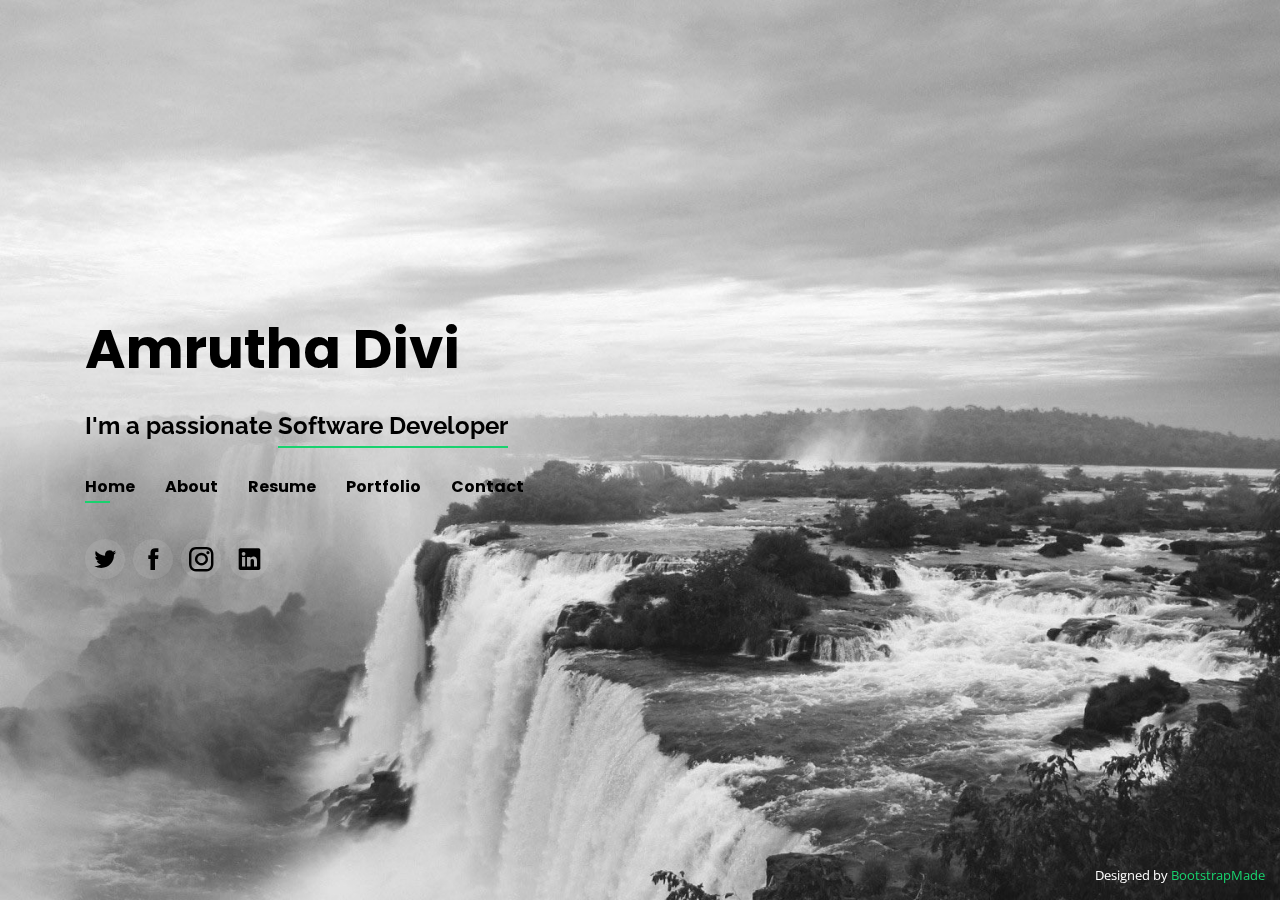
<file: index.html>
<!DOCTYPE html>
<html lang="en">

<head>
  <meta charset="utf-8">
  <meta content="width=device-width, initial-scale=1.0" name="viewport">

  <title>Personal Bootstrap Template</title>
  <meta content="" name="description">
  <meta content="" name="keywords">

  <!-- Favicons -->
  <link href="assets/img/favicon.png" rel="icon">
  <link href="assets/img/apple-touch-icon.png" rel="apple-touch-icon">

  <!-- Google Fonts -->
  <link
    href="https://fonts.googleapis.com/css?family=Open+Sans:300,300i,400,400i,600,600i,700,700i|Raleway:300,300i,400,400i,500,500i,600,600i,700,700i|Poppins:300,300i,400,400i,500,500i,600,600i,700,700i"
    rel="stylesheet">

  <!-- Vendor CSS Files -->
  <link href="assets/vendor/bootstrap/css/bootstrap.min.css" rel="stylesheet">
  <link href="assets/vendor/icofont/icofont.min.css" rel="stylesheet">
  <link href="assets/vendor/remixicon/remixicon.css" rel="stylesheet">
  <link href="assets/vendor/owl.carousel/assets/owl.carousel.min.css" rel="stylesheet">
  <link href="assets/vendor/boxicons/css/boxicons.min.css" rel="stylesheet">
  <link href="assets/vendor/venobox/venobox.css" rel="stylesheet">

  <!-- Template Main CSS File -->
  <link href="assets/css/style.css" rel="stylesheet">

  <!-- =======================================================
  * Template Name: Personal - v2.4.0
  * Template URL: https://bootstrapmade.com/personal-free-resume-bootstrap-template/
  * Author: BootstrapMade.com
  * License: https://bootstrapmade.com/license/
  ======================================================== -->
</head>

<body>

  <!-- ======= Header ======= -->
  <header id="header" class="header-tops">
    <div class="container">

      <h1><a href="index.html">
          <p style="color:black;">Amrutha Divi</p>
        </a></h1>
      <!-- Uncomment below if you prefer to use an image logo -->
      <!-- <a href="index.html" class="mr-auto"><img src="assets/img/logo.png" alt="" class="img-fluid"></a> -->
      <h2 style="color:black;"><b>I'm a passionate <span style="color:black;">Software Developer</span></b></h2>

      <nav class="nav-menu d-none d-lg-block">
        <ul>
          <li class="active"><a href="#header" style="color:black;"><b>Home</b></a></li>
          <li><a href="#about" style="color:black;"><b>About</b></a></li>
          <li><a href="#resume" style="color:black;"><b>Resume</b></a></li>
          <li><a href="#portfolio" style="color:black;"><b>Portfolio</b></a></li>
          <li><a href="#contact" style="color:black;"><b>Contact</b></a></li>
        </ul>
      </nav><!-- .nav-menu -->

      <div class="social-links">
        <a href="https://twitter.com/amruthadivi" class="twitter"><b><i style="color:black;"
              class="icofont-twitter"></i></b></a>
        <a href="https://www.facebook.com/amrutha.divi" class="facebook"><b><i style="color:black;"
              class="icofont-facebook"></i></b></a>
        <a href="https://www.instagram.com/amruthadivi/" class="instagram"><b><i style="color:black;"
              class="icofont-instagram"></i></b></a>
        <a href="https://www.linkedin.com/in/amrutha-divi/" class="linkedin"><b><i style="color:black;"
              class="icofont-linkedin"></i></b></a>
      </div>

    </div>
  </header><!-- End Header -->

  <!-- ======= About Section ======= -->
  <section id="about" class="about">

    <!-- ======= About Me ======= -->
    <div class="about-me container">

      <div class="section-title">
        <h2>About</h2>
        <p>Learn more about me</p>
        <hr>
      </div>

      <div class="row">
        <div class="col-lg-4" data-aos="fade-right">
          <img src="assets/img/me.jpg" class="img-fluid" alt="">
        </div>
        <div class="col-lg-8 pt-4 pt-lg-0 content" data-aos="fade-left">
          <h3> Software Developer</h3>
          <hr>
          <p class="font-italic">
            Creative self-starter looking for a Software Engineer role, bringing an understanding of programming as well
            as knowledge of C, C++, HTML, JavaScript. I am a determined, passionate and versatile person, always curious
            to learn more. I am driven individual with the ability to adapt to any situation and proven potential to
            grow self and others. I enjoy teamwork and easily adapt to new teams.
            <hr>
          </p>
          <div class="row">
            <div class="col-lg-6">
              <ul>
                <li><i class="icofont-rounded-right"></i> <strong>Birthday :</strong> 8 February 1995</li>
                <li><i class="icofont-rounded-right"></i> <strong>Phone :</strong> (514) 806-0895</li>
                <li><i class="icofont-rounded-right"></i> <strong>City :</strong> Montreal, Canada</li>
              </ul>
            </div>
            <div class="col-lg-6">
              <ul>
                <li><i class="icofont-rounded-right"></i> <strong>Age :</strong> 25</li>
                <li><i class="icofont-rounded-right"></i> <strong>Degree :</strong> Post Graduate Diploma</li>
                <li><i class="icofont-rounded-right"></i> <strong>Email :</strong> amruthadivi0895@gmail.com</li>
              </ul>
            </div>
          </div>

        </div><!-- End About Me -->

        <!-- ======= Skills  ======= -->
        <div class="skills container">

          <div class="section-title">
            <h2>Skills</h2>
          </div>

          <div class="row skills-content">

            <div class="col-lg-6">

              <div class="progress">
                <span class="skill">HTML <i class="val">100%</i></span>
                <div class="progress-bar-wrap">
                  <div class="progress-bar" role="progressbar" aria-valuenow="100" aria-valuemin="0"
                    aria-valuemax="100">
                  </div>
                </div>
              </div>

              <div class="progress">
                <span class="skill">CSS <i class="val">90%</i></span>
                <div class="progress-bar-wrap">
                  <div class="progress-bar" role="progressbar" aria-valuenow="90" aria-valuemin="0" aria-valuemax="100">
                  </div>
                </div>
              </div>

              <div class="progress">
                <span class="skill">C <i class="val">75%</i></span>
                <div class="progress-bar-wrap">
                  <div class="progress-bar" role="progressbar" aria-valuenow="75" aria-valuemin="0" aria-valuemax="100">
                  </div>
                </div>
              </div>

            </div>

            <div class="col-lg-6">

              <div class="progress">
                <span class="skill">PHP <i class="val">85%</i></span>
                <div class="progress-bar-wrap">
                  <div class="progress-bar" role="progressbar" aria-valuenow="80" aria-valuemin="0" aria-valuemax="100">
                  </div>
                </div>
              </div>

              <div class="progress">
                <span class="skill">SQL <i class="val">90%</i></span>
                <div class="progress-bar-wrap">
                  <div class="progress-bar" role="progressbar" aria-valuenow="90" aria-valuemin="0" aria-valuemax="100">
                  </div>
                </div>
              </div>

              <div class="progress">
                <span class="skill">JAVASCRIPT <i class="val">60%</i></span>
                <div class="progress-bar-wrap">
                  <div class="progress-bar" role="progressbar" aria-valuenow="55" aria-valuemin="0" aria-valuemax="100">
                  </div>
                </div>
              </div>

            </div>

          </div>

        </div><!-- End Skills -->

        <!-- ======= Interests ======= -->
        <div class="interests container">

          <div class="section-title">
            <h2>Interests</h2>
          </div>

          <div class="row">
            <div class="col-lg-3 col-md-4">
              <div class="icon-box">
                <i class="ri-user-line" style="color: #ffbb2c;"></i>
                <h3>Leadership</h3>
              </div>
            </div>
            <div class="col-lg-3 col-md-4 mt-4 mt-md-0">
              <div class="icon-box">
                <i class="ri-bar-chart-box-line" style="color: #5578ff;"></i>
                <h3>Team Management</h3>
              </div>
            </div>
            <div class="col-lg-3 col-md-4 mt-4 mt-md-0">
              <div class="icon-box">
                <i class="ri-calendar-todo-line" style="color: #e80368;"></i>
                <h3>Customer Service</h3>
              </div>
            </div>
            <div class="col-lg-3 col-md-4 mt-4 mt-lg-0">
              <div class="icon-box">
                <i class="ri-paint-brush-line" style="color: #e361ff;"></i>
                <h3>Public Speaking</h3>
              </div>
            </div>
            <div class="col-lg-3 col-md-4 mt-4">
              <div class="icon-box">
                <i class="ri-database-2-line" style="color: #47aeff;"></i>
                <h3>HTML</h3>
              </div>
            </div>
            <div class="col-lg-3 col-md-4 mt-4">
              <div class="icon-box">
                <i class="ri-gradienter-line" style="color: #ffa76e;"></i>
                <h3>CSS</h3>
              </div>
            </div>
            <div class="col-lg-3 col-md-4 mt-4">
              <div class="icon-box">
                <i class="ri-file-list-3-line" style="color: #11dbcf;"></i>
                <h3>PHP</h3>
              </div>
            </div>
            <div class="col-lg-3 col-md-4 mt-4">
              <div class="icon-box">
                <i class="ri-price-tag-2-line" style="color: #4233ff;"></i>
                <h3>SQL</h3>
              </div>
            </div>
            <div class="col-lg-3 col-md-4 mt-4">
              <div class="icon-box">
                <i class="ri-anchor-line" style="color: #b2904f;"></i>
                <h3>MS WORD</h3>
              </div>
            </div>
            <div class="col-lg-3 col-md-4 mt-4">
              <div class="icon-box">
                <i class="ri-disc-line" style="color: #b20969;"></i>
                <h3>MS EXCEL</h3>
              </div>
            </div>
            <div class="col-lg-3 col-md-4 mt-4">
              <div class="icon-box">
                <i class="ri-base-station-line" style="color: #ff5828;"></i>
                <h3>MS POWERPOINT</h3>
              </div>
            </div>
            <div class="col-lg-3 col-md-4 mt-4">
              <div class="icon-box">
                <i class="ri-fingerprint-line" style="color: #29cc61;"></i>
                <h3>MS Outlook</h3>
              </div>
            </div>
          </div>

        </div><!-- End Interests -->

  </section><!-- End About Section -->

  <!-- ======= Resume Section ======= -->
  <section id="resume" class="resume">
    <div class="container">

      <div class="section-title">
        <h2>Resume</h2>
        <p>Check My Resume</p>
      </div>
      <div class="row">
        <div class="col-lg-6">
          <h3 class="resume-title"> Summary </h3>
          <div class="resume-item pb-0">
            <h4> AMRUTHA DIVI </h4>
            <p><em> Creative self-starter looking for a Software Engineer role, bringing an understanding of programming
                as well as knowledge of C, C++, HTML, JavaScript. I am a determined, passionate and versatile person,
                always curious to learn more. </em></p>
            <ul>
              <li> 5110 Sherbrooke Ouest, QC </li>
              <li> (514) 806-0895 </li>
              <li> amruthadivi0895@gmail.com </li>
          </div>
          <h3 class="resume-title"> Education </h3>
          <div class="resume-item">
            <h4> PROGRAMMING AND WEB TECHNOLOGIES </h4>
            <h5> Present </h5>
            <p><em> L'Institut supérieur d'informatique (ISI) - Montreal, QC </em></p>
            <p> As a software developer I acquire skills in programming languages such as C, C++, C#, HTML, CSS, PHP,
              Java, JAVASCRIPT. Also, essential computer science concepts like data structures, algorithms and computer
              networking basics, essential tools like Git, Microsoft Word and Excel, skills like SQL, MySQL and UNIX,
              editors like Eclipse or Visual Studio, and text editors. </p>
          </div>
          <div class="resume-item">
            <h4> BACHELORS OF ELECTRONICS AND COMMUNICATION ENGINEERING </h4>
            <h5> 2012 - 2016 </h5>
            <p><em> Vignan’s Institute of Engineering for Women - India </em></p>
            <p> The most important benefits that Electronics and Communication branch provides you is freedom, the
              freedom to drift between hardware field and software field. I have learned about electronic circuits,
              devices,communication systems, embedded systems, programming languages, and assembly languages. I
              believe Electronics and Communication Engineers can switch from hardware to software field, but it is
              not the other way around. </p>
          </div>

          <div class="resume-item">
            <h4> BOARD OF INTERMEDIATE </h4>
            <h5> 2010 - 2012 </h5>
            <p><em> NRI Jr College - India </em></p>
          </div>

          <div class="resume-item">
            <h4> SECONDARY SCHOOL CERTIFICATE </h4>
            <h5> 2001 - 2010 </h5>
            <p><em> Nalanda Vidya Bhavan High School - India </em></p>
          </div>

        </div>
        <div class="col-lg-6">
          <h3 class="resume-title">Professional Experience</h3>
          <div class="resume-item">
            <h4> INTERVIEWER </h4>
            <h5> Present </h5>
            <p><em> Access Research - Montreal, QC </em></p>
            <p>
              <ul>
                <li> Conduct interviews or surveys over the telephone with participants </li>
                <li> Managed all the projects or tasks at a given time while under pressure </li>
                <li> Maintained Participant Confidentiality </li>
                <li> Reviewed data obtained from interview for completeness and accuracy </li>
              </ul>
            </p>
          </div>

          <div class="resume-item">
            <h4> BUSINESS OPERATIONS ANALYST </h4>
            <h5> 2017 - 2019 </h5>
            <p><em> Accenture Solutions Private Ltd. - India </em></p>
            <p>
              <ul>
                <li> Collaborate with all internal and external teams and perform troubleshoot on all client issues
                  and
                  ensure timely resolution </li>
                <li> Analyze business requirements and design new process on same </li>
                <li> Coordinate colleagues and monitor all data for data quality </li>
                <li> Prepare various analytical processes for clients and perform regular quality checks on various
                  processes </li>
              </ul>
            </p>
          </div>

          <div class="resume-item">
            <h4> TECHNICAL SUPPORT ASSOCIATE </h4>
            <h5> 2016 - 2017 </h5>
            <p><em> Tech Mahindra – India </em></p>
            <p>
              <ul>
                <li> Handling customer technical support cases through phone and email </li>
                <li> Evaluating system potential through assessing compatibility of new programs with existing
                  programs
                </li>
                <li> Maintaining client confidence by keeping their information confidential </li>
                <li> Testing, assessing and learning about updates and new technology </li>
              </ul>
            </p>
          </div>
        </div>
      </div>

    </div>
  </section><!-- End Resume Section -->

  <!-- ======= Portfolio Section ======= -->
  <section id="portfolio" class="portfolio">
    <div class="container">

      <div class="section-title">
        <h2>Portfolio</h2>
        <p>My Works</p>
      </div>

      <div class="row">
        <div class="col-lg-12 d-flex justify-content-center">
          <ul id="portfolio-flters">
            <li data-filter="*" class="filter-active">All</li>
            <li data-filter=".filter-app">Web</li>
            <li data-filter=".filter-card">App</li>
            <li data-filter=".filter-web">Card</li>
          </ul>
        </div>
      </div>

      <div class="row portfolio-container">

        <div class="col-lg-4 col-md-6 portfolio-item filter-app">
          <div class="portfolio-wrap">
            <img src="assets/img/portfolio/portfolio-1.png" class="img-fluid" alt="">
            <div class="portfolio-info">
              <h4> Travel Website</h4>
              <p> Web App</p>
              <div class="portfolio-links">
                <a href="assets/img/portfolio/portfolio-1.png" data-gall="portfolioGallery" class="venobox"
                  title="Travel Website"><i class="bx bx-plus"></i></a>
                <a href="portfolio-details.1.html" data-gall="portfolioDetailsGallery" data-vbtype="iframe"
                  class="venobox" title="Portfolio Details"><i class="bx bx-link"></i></a>
              </div>
            </div>
          </div>
        </div>

        <div class="col-lg-4 col-md-6 portfolio-item filter-web">
          <div class="portfolio-wrap">
            <img src="assets/img/portfolio/portfolio-2.jpeg" class="img-fluid" alt="">
            <div class="portfolio-info">
              <h4>Music Application</h4>
              <p>Web App</p>
              <div class="portfolio-links">
                <a href="assets/img/portfolio/portfolio-2.jpeg" data-gall="portfolioGallery" class="venobox"
                  title="Music Application"><i class="bx bx-plus"></i></a>
                <a href="portfolio-details.2.html" data-gall="portfolioDetailsGallery" data-vbtype="iframe"
                  class="venobox" title="Portfolio Details"><i class="bx bx-link"></i></a>
              </div>
            </div>
          </div>
        </div>

        <div class="col-lg-4 col-md-6 portfolio-item filter-app">
          <div class="portfolio-wrap">
            <img src="assets/img/portfolio/portfolio-3.png" class="img-fluid" alt="">
            <div class="portfolio-info">
              <h4>Online Book Service App</h4>
              <p>Web App</p>
              <div class="portfolio-links">
                <a href="assets/img/portfolio/portfolio-3.png" data-gall="portfolioGallery" class="venobox"
                  title="Online Book Service App"><i class="bx bx-plus"></i></a>
                <a href="portfolio-details.3.html" data-gall="portfolioDetailsGallery" data-vbtype="iframe"
                  class="venobox" title="Portfolio Details"><i class="bx bx-link"></i></a>
              </div>
            </div>
          </div>
        </div>

        <div class="col-lg-4 col-md-6 portfolio-item filter-card">
          <div class="portfolio-wrap">
            <img src="assets/img/portfolio/portfolio-4.jpg" class="img-fluid" alt="">
            <div class="portfolio-info">
              <h4>Tic Tac Toe</h4>
              <p>Web App</p>
              <div class="portfolio-links">
                <a href="assets/img/portfolio/portfolio-4.jpg" data-gall="portfolioGallery" class="venobox"
                  title="Tick Tac Toe"><i class="bx bx-plus"></i></a>
                <a href="portfolio-details.4.html" data-gall="portfolioDetailsGallery" data-vbtype="iframe"
                  class="venobox" title="Portfolio Details"><i class="bx bx-link"></i></a>
              </div>
            </div>
          </div>
        </div>

        <div class="col-lg-4 col-md-6 portfolio-item filter-web">
          <div class="portfolio-wrap">
            <img src="assets/img/portfolio/portfolio-5.jpg" class="img-fluid" alt="">
            <div class="portfolio-info">
              <h4>Interior Design Website</h4>
              <p>Web App</p>
              <div class="portfolio-links">
                <a href="assets/img/portfolio/portfolio-5.jpg" data-gall="portfolioGallery" class="venobox"
                  title="Interior Design Website"><i class="bx bx-plus"></i></a>
                <a href="portfolio-details.5.html" data-gall="portfolioDetailsGallery" data-vbtype="iframe"
                  class="venobox" title="Portfolio Details"><i class="bx bx-link"></i></a>
              </div>
            </div>
          </div>
        </div>

      </div>

    </div>
  </section><!-- End Portfolio Section -->

  <!-- ======= Contact Section ======= -->
  <section id="contact" class="contact">
    <div class="container">

      <div class="section-title">
        <h2>Contact</h2>
        <p>Contact Me</p>
      </div>

      <div class="row mt-2">

        <div class="col-md-6 d-flex align-items-stretch">
          <div class="info-box">
            <i class="bx bx-map"></i>
            <h3>My Address</h3>
            <p>5110 Sherbrooke ouest, Montreal, QC H4A1T1</p>
          </div>
        </div>

        <div class="col-md-6 mt-4 mt-md-0 d-flex align-items-stretch">
          <div class="info-box">
            <i class="bx bx-share-alt"></i>
            <h3>Social Profiles</h3>
            <div class="social-links">
              <a href="https://twitter.com/amruthadivi" class="twitter"><i class="icofont-twitter"></i></a>
              <a href="https://www.facebook.com/amrutha.divi" class="facebook"><i class="icofont-facebook"></i></a>
              <a href="https://www.instagram.com/amruthadivi/" class="instagram"><i class="icofont-instagram"></i></a>
              <a href="https://www.linkedin.com/in/amrutha-divi/" class="linkedin"><i class="icofont-linkedin"></i></a>
            </div>
          </div>
        </div>
        <div class="col-md-6 mt-4 d-flex align-items-stretch">
          <div class="info-box">
            <i class="bx bx-envelope"></i>
            <h3>Email Me</h3>
            <p>amruthadivi0895@gmail.com</p>
          </div>
        </div>
        <div class="col-md-6 mt-4 d-flex align-items-stretch">
          <div class="info-box">
            <i class="bx bx-phone-call"></i>
            <h3>Call Me</h3>
            <p> (514) 806-0895 </p>
          </div>
        </div>
      </div>

      <form action="forms/contact.php" method="post" role="form" class="php-email-form mt-4">
        <div class="form-row">
          <div class="col-md-6 form-group">
            <input type="text" name="name" class="form-control" id="name" placeholder="Your Name" data-rule="minlen:4"
              data-msg="Please enter at least 4 chars" />
            <div class="validate"></div>
          </div>
          <div class="col-md-6 form-group">
            <input type="email" class="form-control" name="email" id="email" placeholder="Your Email" data-rule="email"
              data-msg="Please enter a valid email" />
            <div class="validate"></div>
          </div>
        </div>
        <div class="form-group">
          <input type="text" class="form-control" name="subject" id="subject" placeholder="Subject" data-rule="minlen:4"
            data-msg="Please enter at least 8 chars of subject" />
          <div class="validate"></div>
        </div>
        <div class="form-group">
          <textarea class="form-control" name="message" rows="5" data-rule="required"
            data-msg="Please write something for us" placeholder="Message"></textarea>
          <div class="validate"></div>
        </div>
        <div class="mb-3">
          <div class="loading">Loading</div>
          <div class="error-message"></div>
          <div class="sent-message">Your message has been sent. Thank you!</div>
        </div>
        <div class="text-center"><button type="submit">Send Message</button></div>
      </form>

    </div>
  </section><!-- End Contact Section -->

  <div class="credits">
    <!-- All the links in the footer should remain intact. -->
    <!-- You can delete the links only if you purchased the pro version. -->
    <!-- Licensing information: https://bootstrapmade.com/license/ -->
    <!-- Purchase the pro version with working PHP/AJAX contact form: https://bootstrapmade.com/personal-free-resume-bootstrap-template/ -->
    Designed by <a href="https://bootstrapmade.com/">BootstrapMade</a>
  </div>

  <!-- Vendor JS Files -->
  <script src="assets/vendor/jquery/jquery.min.js"></script>
  <script src="assets/vendor/bootstrap/js/bootstrap.bundle.min.js"></script>
  <script src="assets/vendor/jquery.easing/jquery.easing.min.js"></script>
  <script src="assets/vendor/php-email-form/validate.js"></script>
  <script src="assets/vendor/waypoints/jquery.waypoints.min.js"></script>
  <script src="assets/vendor/counterup/counterup.min.js"></script>
  <script src="assets/vendor/owl.carousel/owl.carousel.min.js"></script>
  <script src="assets/vendor/isotope-layout/isotope.pkgd.min.js"></script>
  <script src="assets/vendor/venobox/venobox.min.js"></script>

  <!-- Template Main JS File -->
  <script src="assets/js/main.js"></script>

</body>

</html>
</file>
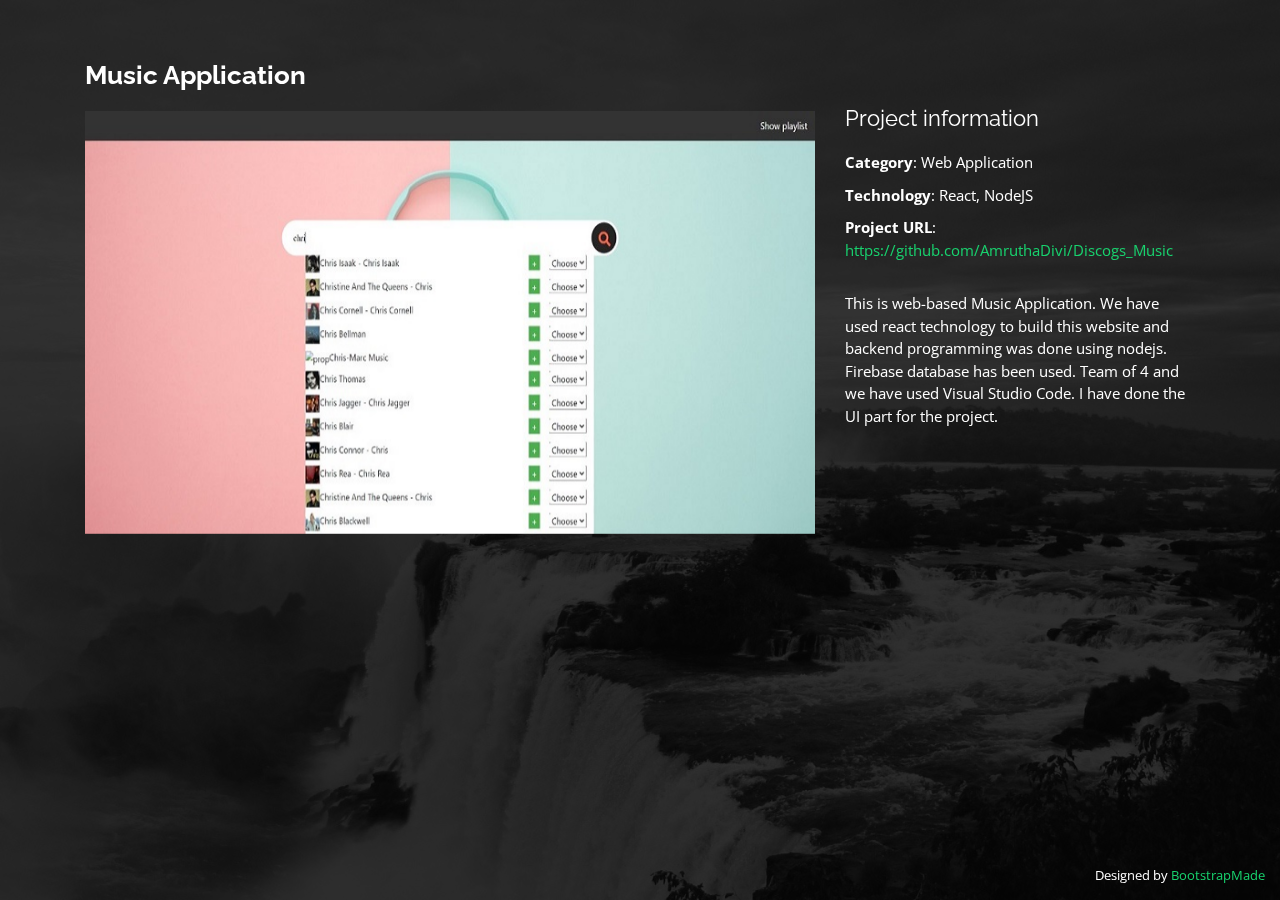
<file: portfolio-details.2.html>
<!DOCTYPE html>
<html lang="en">

<head>
  <meta charset="utf-8">
  <meta content="width=device-width, initial-scale=1.0" name="viewport">

  <title>Portfolio Details - Personal Bootstrap Template</title>
  <meta content="" name="description">
  <meta content="" name="keywords">

  <!-- Favicons -->
  <link href="assets/img/favicon.png" rel="icon">
  <link href="assets/img/apple-touch-icon.png" rel="apple-touch-icon">

  <!-- Google Fonts -->
  <link
    href="https://fonts.googleapis.com/css?family=Open+Sans:300,300i,400,400i,600,600i,700,700i|Raleway:300,300i,400,400i,500,500i,600,600i,700,700i|Poppins:300,300i,400,400i,500,500i,600,600i,700,700i"
    rel="stylesheet">

  <!-- Vendor CSS Files -->
  <link href="assets/vendor/bootstrap/css/bootstrap.min.css" rel="stylesheet">
  <link href="assets/vendor/icofont/icofont.min.css" rel="stylesheet">
  <link href="assets/vendor/remixicon/remixicon.css" rel="stylesheet">
  <link href="assets/vendor/owl.carousel/assets/owl.carousel.min.css" rel="stylesheet">
  <link href="assets/vendor/boxicons/css/boxicons.min.css" rel="stylesheet">
  <link href="assets/vendor/venobox/venobox.css" rel="stylesheet">

  <!-- Template Main CSS File -->
  <link href="assets/css/style.css" rel="stylesheet">

  <!-- =======================================================
  * Template Name: Personal - v2.4.0
  * Template URL: https://bootstrapmade.com/personal-free-resume-bootstrap-template/
  * Author: BootstrapMade.com
  * License: https://bootstrapmade.com/license/
  ======================================================== -->
</head>

<body>

  <main id="main">

    <!-- ======= Portfolio Details ======= -->
    <div id="portfolio-details" class="portfolio-details">
      <div class="container">

        <div class="row">

          <div class="col-lg-8">
            <h2 class="portfolio-title">Music Application</h2>
            <div class="owl-carousel portfolio-details-carousel">
              <img src="assets/img/portfolio/portfolio-details-2.jpeg" class="img-fluid" alt="">
            </div>
          </div>

          <div class="col-lg-4 portfolio-info">
            <h3>Project information</h3>
            <ul>
              <li><strong>Category</strong>: Web Application</li>
              <li><strong>Technology</strong>: React, NodeJS</li>
              <li><strong>Project URL</strong>: <a target="_blank"
                  href="https://github.com/AmruthaDivi/Discogs_Music">https://github.com/AmruthaDivi/Discogs_Music</a>
              </li>
            </ul>

            <p>
              This is web-based Music Application. We have used react technology to build this website and backend
              programming was done using nodejs. Firebase database has been used. Team of 4 and we have used Visual
              Studio Code. I have done the UI part for the project.
            </p>
          </div>

        </div>

      </div>
    </div><!-- End Portfolio Details -->

  </main><!-- End #main -->

  <div class="credits">
    <!-- All the links in the footer should remain intact. -->
    <!-- You can delete the links only if you purchased the pro version. -->
    <!-- Licensing information: https://bootstrapmade.com/license/ -->
    <!-- Purchase the pro version with working PHP/AJAX contact form: https://bootstrapmade.com/personal-free-resume-bootstrap-template/ -->
    Designed by <a href="https://bootstrapmade.com/">BootstrapMade</a>
  </div>

  <!-- Vendor JS Files -->
  <script src="assets/vendor/jquery/jquery.min.js"></script>
  <script src="assets/vendor/bootstrap/js/bootstrap.bundle.min.js"></script>
  <script src="assets/vendor/jquery.easing/jquery.easing.min.js"></script>
  <script src="assets/vendor/php-email-form/validate.js"></script>
  <script src="assets/vendor/waypoints/jquery.waypoints.min.js"></script>
  <script src="assets/vendor/counterup/counterup.min.js"></script>
  <script src="assets/vendor/owl.carousel/owl.carousel.min.js"></script>
  <script src="assets/vendor/isotope-layout/isotope.pkgd.min.js"></script>
  <script src="assets/vendor/venobox/venobox.min.js"></script>

  <!-- Template Main JS File -->
  <script src="assets/js/main.js"></script>

</body>

</html>
</file>
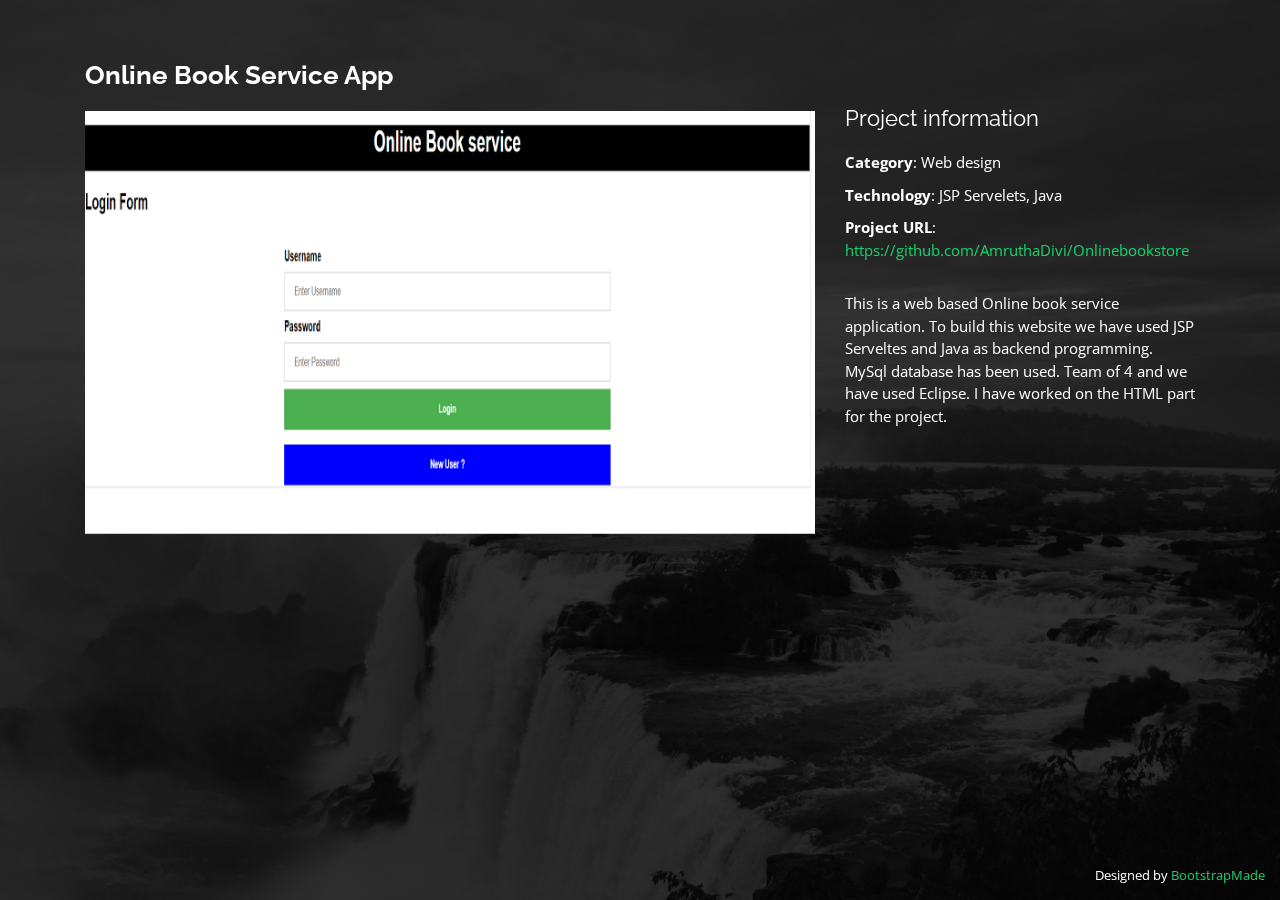
<file: portfolio-details.3.html>
<!DOCTYPE html>
<html lang="en">

<head>
  <meta charset="utf-8">
  <meta content="width=device-width, initial-scale=1.0" name="viewport">

  <title>Portfolio Details - Personal Bootstrap Template</title>
  <meta content="" name="description">
  <meta content="" name="keywords">

  <!-- Favicons -->
  <link href="assets/img/favicon.png" rel="icon">
  <link href="assets/img/apple-touch-icon.png" rel="apple-touch-icon">

  <!-- Google Fonts -->
  <link
    href="https://fonts.googleapis.com/css?family=Open+Sans:300,300i,400,400i,600,600i,700,700i|Raleway:300,300i,400,400i,500,500i,600,600i,700,700i|Poppins:300,300i,400,400i,500,500i,600,600i,700,700i"
    rel="stylesheet">

  <!-- Vendor CSS Files -->
  <link href="assets/vendor/bootstrap/css/bootstrap.min.css" rel="stylesheet">
  <link href="assets/vendor/icofont/icofont.min.css" rel="stylesheet">
  <link href="assets/vendor/remixicon/remixicon.css" rel="stylesheet">
  <link href="assets/vendor/owl.carousel/assets/owl.carousel.min.css" rel="stylesheet">
  <link href="assets/vendor/boxicons/css/boxicons.min.css" rel="stylesheet">
  <link href="assets/vendor/venobox/venobox.css" rel="stylesheet">

  <!-- Template Main CSS File -->
  <link href="assets/css/style.css" rel="stylesheet">

  <!-- =======================================================
  * Template Name: Personal - v2.4.0
  * Template URL: https://bootstrapmade.com/personal-free-resume-bootstrap-template/
  * Author: BootstrapMade.com
  * License: https://bootstrapmade.com/license/
  ======================================================== -->
</head>

<body>

  <main id="main">

    <!-- ======= Portfolio Details ======= -->
    <div id="portfolio-details" class="portfolio-details">
      <div class="container">

        <div class="row">

          <div class="col-lg-8">
            <h2 class="portfolio-title">Online Book Service App</h2>
            <div class="owl-carousel portfolio-details-carousel">
              <img src="assets/img/portfolio/portfolio-details-3.png" class="img-fluid" alt="">
            </div>
          </div>

          <div class="col-lg-4 portfolio-info">
            <h3>Project information</h3>
            <ul>
              <li><strong>Category</strong>: Web design</li>
              <li><strong>Technology</strong>: JSP Servelets, Java </li>
              <li><strong>Project URL</strong>: <a target="_blank"
                  href="https://github.com/AmruthaDivi/Onlinebookstore">https://github.com/AmruthaDivi/Onlinebookstore</a>
              </li>
            </ul>

            <p>
              This is a web based Online book service application. To build this website we have used JSP Serveltes and
              Java as backend programming. MySql database has been used. Team of 4 and we have used Eclipse. I have
              worked on the HTML part for the project.
            </p>
          </div>

        </div>

      </div>
    </div><!-- End Portfolio Details -->

  </main><!-- End #main -->

  <div class="credits">
    <!-- All the links in the footer should remain intact. -->
    <!-- You can delete the links only if you purchased the pro version. -->
    <!-- Licensing information: https://bootstrapmade.com/license/ -->
    <!-- Purchase the pro version with working PHP/AJAX contact form: https://bootstrapmade.com/personal-free-resume-bootstrap-template/ -->
    Designed by <a href="https://bootstrapmade.com/">BootstrapMade</a>
  </div>

  <!-- Vendor JS Files -->
  <script src="assets/vendor/jquery/jquery.min.js"></script>
  <script src="assets/vendor/bootstrap/js/bootstrap.bundle.min.js"></script>
  <script src="assets/vendor/jquery.easing/jquery.easing.min.js"></script>
  <script src="assets/vendor/php-email-form/validate.js"></script>
  <script src="assets/vendor/waypoints/jquery.waypoints.min.js"></script>
  <script src="assets/vendor/counterup/counterup.min.js"></script>
  <script src="assets/vendor/owl.carousel/owl.carousel.min.js"></script>
  <script src="assets/vendor/isotope-layout/isotope.pkgd.min.js"></script>
  <script src="assets/vendor/venobox/venobox.min.js"></script>

  <!-- Template Main JS File -->
  <script src="assets/js/main.js"></script>

</body>

</html>
</file>
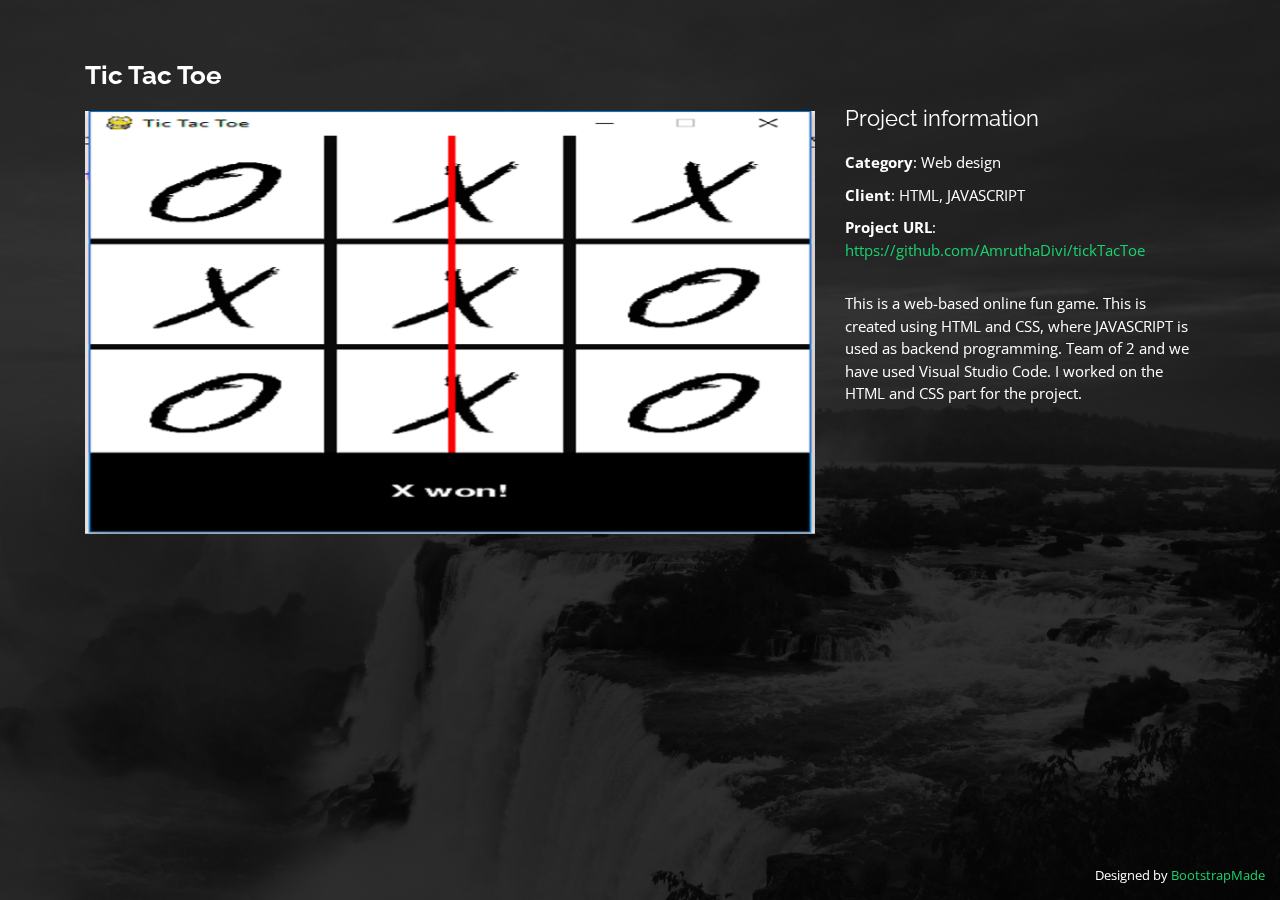
<file: portfolio-details.4.html>
<!DOCTYPE html>
<html lang="en">

<head>
  <meta charset="utf-8">
  <meta content="width=device-width, initial-scale=1.0" name="viewport">

  <title>Portfolio Details - Personal Bootstrap Template</title>
  <meta content="" name="description">
  <meta content="" name="keywords">

  <!-- Favicons -->
  <link href="assets/img/favicon.png" rel="icon">
  <link href="assets/img/apple-touch-icon.png" rel="apple-touch-icon">

  <!-- Google Fonts -->
  <link
    href="https://fonts.googleapis.com/css?family=Open+Sans:300,300i,400,400i,600,600i,700,700i|Raleway:300,300i,400,400i,500,500i,600,600i,700,700i|Poppins:300,300i,400,400i,500,500i,600,600i,700,700i"
    rel="stylesheet">

  <!-- Vendor CSS Files -->
  <link href="assets/vendor/bootstrap/css/bootstrap.min.css" rel="stylesheet">
  <link href="assets/vendor/icofont/icofont.min.css" rel="stylesheet">
  <link href="assets/vendor/remixicon/remixicon.css" rel="stylesheet">
  <link href="assets/vendor/owl.carousel/assets/owl.carousel.min.css" rel="stylesheet">
  <link href="assets/vendor/boxicons/css/boxicons.min.css" rel="stylesheet">
  <link href="assets/vendor/venobox/venobox.css" rel="stylesheet">

  <!-- Template Main CSS File -->
  <link href="assets/css/style.css" rel="stylesheet">

  <!-- =======================================================
  * Template Name: Personal - v2.4.0
  * Template URL: https://bootstrapmade.com/personal-free-resume-bootstrap-template/
  * Author: BootstrapMade.com
  * License: https://bootstrapmade.com/license/
  ======================================================== -->
</head>

<body>

  <main id="main">

    <!-- ======= Portfolio Details ======= -->
    <div id="portfolio-details" class="portfolio-details">
      <div class="container">

        <div class="row">

          <div class="col-lg-8">
            <h2 class="portfolio-title">Tic Tac Toe</h2>
            <div class="owl-carousel portfolio-details-carousel">
              <img src="assets/img/portfolio/portfolio-details-4.png" class="img-fluid" alt="">
            </div>
          </div>

          <div class="col-lg-4 portfolio-info">
            <h3>Project information</h3>
            <ul>
              <li><strong>Category</strong>: Web design</li>
              <li><strong>Client</strong>: HTML, JAVASCRIPT</li>
              <li><strong>Project URL</strong>: <a target="_blank"
                  href="https://github.com/AmruthaDivi/tickTacToe">https://github.com/AmruthaDivi/tickTacToe</a></li>
            </ul>

            <p>
              This is a web-based online fun game. This is created using HTML and CSS, where JAVASCRIPT is used as
              backend programming. Team of 2 and we have used Visual Studio Code. I worked on the HTML and CSS part for
              the project.
            </p>
          </div>

        </div>

      </div>
    </div><!-- End Portfolio Details -->

  </main><!-- End #main -->

  <div class="credits">
    <!-- All the links in the footer should remain intact. -->
    <!-- You can delete the links only if you purchased the pro version. -->
    <!-- Licensing information: https://bootstrapmade.com/license/ -->
    <!-- Purchase the pro version with working PHP/AJAX contact form: https://bootstrapmade.com/personal-free-resume-bootstrap-template/ -->
    Designed by <a href="https://bootstrapmade.com/">BootstrapMade</a>
  </div>

  <!-- Vendor JS Files -->
  <script src="assets/vendor/jquery/jquery.min.js"></script>
  <script src="assets/vendor/bootstrap/js/bootstrap.bundle.min.js"></script>
  <script src="assets/vendor/jquery.easing/jquery.easing.min.js"></script>
  <script src="assets/vendor/php-email-form/validate.js"></script>
  <script src="assets/vendor/waypoints/jquery.waypoints.min.js"></script>
  <script src="assets/vendor/counterup/counterup.min.js"></script>
  <script src="assets/vendor/owl.carousel/owl.carousel.min.js"></script>
  <script src="assets/vendor/isotope-layout/isotope.pkgd.min.js"></script>
  <script src="assets/vendor/venobox/venobox.min.js"></script>

  <!-- Template Main JS File -->
  <script src="assets/js/main.js"></script>

</body>

</html>
</file>
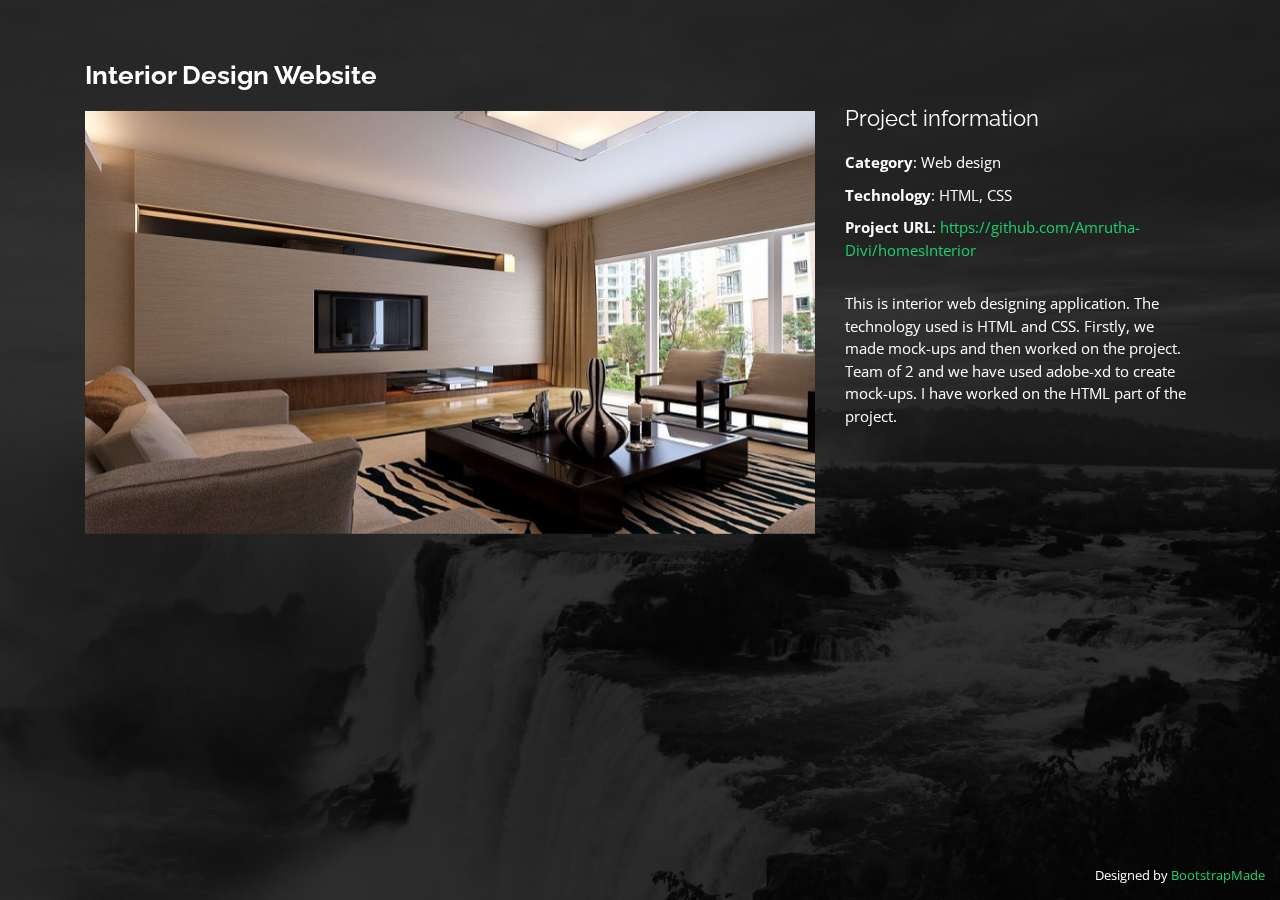
<file: portfolio-details.5.html>
<!DOCTYPE html>
<html lang="en">

<head>
  <meta charset="utf-8">
  <meta content="width=device-width, initial-scale=1.0" name="viewport">

  <title>Portfolio Details - Personal Bootstrap Template</title>
  <meta content="" name="description">
  <meta content="" name="keywords">

  <!-- Favicons -->
  <link href="assets/img/favicon.png" rel="icon">
  <link href="assets/img/apple-touch-icon.png" rel="apple-touch-icon">

  <!-- Google Fonts -->
  <link
    href="https://fonts.googleapis.com/css?family=Open+Sans:300,300i,400,400i,600,600i,700,700i|Raleway:300,300i,400,400i,500,500i,600,600i,700,700i|Poppins:300,300i,400,400i,500,500i,600,600i,700,700i"
    rel="stylesheet">

  <!-- Vendor CSS Files -->
  <link href="assets/vendor/bootstrap/css/bootstrap.min.css" rel="stylesheet">
  <link href="assets/vendor/icofont/icofont.min.css" rel="stylesheet">
  <link href="assets/vendor/remixicon/remixicon.css" rel="stylesheet">
  <link href="assets/vendor/owl.carousel/assets/owl.carousel.min.css" rel="stylesheet">
  <link href="assets/vendor/boxicons/css/boxicons.min.css" rel="stylesheet">
  <link href="assets/vendor/venobox/venobox.css" rel="stylesheet">

  <!-- Template Main CSS File -->
  <link href="assets/css/style.css" rel="stylesheet">

  <!-- =======================================================
  * Template Name: Personal - v2.4.0
  * Template URL: https://bootstrapmade.com/personal-free-resume-bootstrap-template/
  * Author: BootstrapMade.com
  * License: https://bootstrapmade.com/license/
  ======================================================== -->
</head>

<body>

  <main id="main">

    <!-- ======= Portfolio Details ======= -->
    <div id="portfolio-details" class="portfolio-details">
      <div class="container">

        <div class="row">

          <div class="col-lg-8">
            <h2 class="portfolio-title">Interior Design Website</h2>
            <div class="owl-carousel portfolio-details-carousel">
              <img src="assets/img/portfolio/portfolio-details-5.jpg" class="img-fluid" alt="">
            </div>
          </div>

          <div class="col-lg-4 portfolio-info">
            <h3>Project information</h3>
            <ul>
              <li><strong>Category</strong>: Web design</li>
              <li><strong>Technology</strong>: HTML, CSS </li>
              <li><strong>Project URL</strong>: <a target="_blank"
                  href="https://github.com/Amrutha-Divi/homesInterior">https://github.com/Amrutha-Divi/homesInterior</a>
              </li>
            </ul>

            <p>
              This is interior web designing application. The technology used is HTML and CSS. Firstly, we made mock-ups
              and then worked on the project. Team of 2 and we have used adobe-xd to create mock-ups. I have worked on
              the HTML part of the project.
            </p>
          </div>

        </div>

      </div>
    </div><!-- End Portfolio Details -->

  </main><!-- End #main -->

  <div class="credits">
    <!-- All the links in the footer should remain intact. -->
    <!-- You can delete the links only if you purchased the pro version. -->
    <!-- Licensing information: https://bootstrapmade.com/license/ -->
    <!-- Purchase the pro version with working PHP/AJAX contact form: https://bootstrapmade.com/personal-free-resume-bootstrap-template/ -->
    Designed by <a href="https://bootstrapmade.com/">BootstrapMade</a>
  </div>

  <!-- Vendor JS Files -->
  <script src="assets/vendor/jquery/jquery.min.js"></script>
  <script src="assets/vendor/bootstrap/js/bootstrap.bundle.min.js"></script>
  <script src="assets/vendor/jquery.easing/jquery.easing.min.js"></script>
  <script src="assets/vendor/php-email-form/validate.js"></script>
  <script src="assets/vendor/waypoints/jquery.waypoints.min.js"></script>
  <script src="assets/vendor/counterup/counterup.min.js"></script>
  <script src="assets/vendor/owl.carousel/owl.carousel.min.js"></script>
  <script src="assets/vendor/isotope-layout/isotope.pkgd.min.js"></script>
  <script src="assets/vendor/venobox/venobox.min.js"></script>

  <!-- Template Main JS File -->
  <script src="assets/js/main.js"></script>

</body>

</html>
</file>
<file: assets/vendor/venobox/venobox.css>
/* ------ venobox.css --------*/
.vbox-overlay *, .vbox-overlay *:before, .vbox-overlay *:after{
    -webkit-backface-visibility: hidden;
    -webkit-box-sizing:border-box;
    -moz-box-sizing:border-box;
    box-sizing:border-box;
}
.vbox-overlay * { 
    -webkit-backface-visibility: visible;
    backface-visibility: visible;
}
.vbox-overlay{
    display: -webkit-flex;
    display: flex;
    -webkit-flex-direction: column;
    flex-direction: column;
    -webkit-justify-content: center;
    justify-content: center;
    -webkit-align-items: center;
    align-items: center;
    position: fixed;
    left: 0;
    top: 0;
    bottom: 0;
    right: 0;
    z-index: 999999;
}

/* ----- navigation ----- */
.vbox-title{
    width: 100%;
    height: 40px;
    float: left;
    text-align: center;
    line-height: 28px;
    font-size: 12px;
    padding: 6px 50px;
    overflow: hidden;
    position: fixed;
    display: none;
    left: 0;
    z-index: 89;
}
.vbox-close{
    cursor: pointer;
    position: fixed;
    top: -1px;
    right: 0;
    width: 50px;
    height: 40px;
    padding: 6px;
    display: block;
    background-position:10px center;
    overflow: hidden;
    font-size: 24px;
    line-height: 1;
    text-align: center;
    z-index: 99;
}
.vbox-left{
    cursor: pointer;
    position: fixed;
    left: 0;
    height: 40px;
    overflow: hidden;
    line-height: 28px;
    font-size: 12px;
    z-index: 99;
    display: flex;
    align-items:center;
}
.vbox-num{
    display: inline-block;
    margin: 6px 0 6px 15px;
}
/* ----- Social share ----- */
.vbox-share{
    line-height: 28px;
    font-size: 12px;
    overflow: hidden;
    position: fixed;
    left: 0;
    z-index: 98;
    display: flex;
    align-items:center;
    justify-content: center;
    width: 100%;
    text-align: center;
}
.vbox-share svg{
    max-height: 28px;
    width: 28px;
    z-index: 10;
    margin-left: 12px;
    margin-top: 6px;
    margin-bottom: 6px;
    vertical-align: middle;
}


/* ----- navigation ARROWS ----- */
.vbox-next, .vbox-prev{
    position: fixed;
    top: 50%;
    margin-top: -15px;
    overflow: hidden;
    cursor: pointer;
    display: block;
    width: 45px;
    height: 45px;
    z-index: 99;
}
.vbox-next span, .vbox-prev span{
    position: relative;
    width: 20px;
    height: 20px;
    border: 2px solid transparent;
    border-top-color: #B6B6B6;
    border-right-color: #B6B6B6;
    text-indent: -100px;
    position: absolute;
    top: 8px;
    display: block;
}
.vbox-prev{
    left: 15px;
}
.vbox-next{
    right: 15px;
}
.vbox-prev span{
    left: 10px;
    -ms-transform: rotate(-135deg);
    -webkit-transform: rotate(-135deg);
    transform: rotate(-135deg);
}
.vbox-next span{
    -ms-transform: rotate(45deg);
    -webkit-transform: rotate(45deg);
    transform: rotate(45deg);
    right: 10px;
}
/* ------- inline window ------ */
.vbox-inline{
    width: 420px;
    height: 315px;
    height: 70vh;
    padding: 10px;
    background: #fff;
    margin: 0 auto;
    overflow: auto;
    text-align: left;
}
/* ------- Video & iFrames window ------ */
.venoframe{
    max-width: 100%;
    width: 100%;
    border: none;
    width: 100%;
    height: 260px;
    height: 70vh;
}
.venoframe.vbvid{
    height: 260px;
}
@media (min-width: 768px) {
    .venoframe, .vbox-inline{
        width: 90%;
        height: 360px;
        height: 70vh;
    }
    .venoframe.vbvid{
        width: 640px;
        height: 360px;
    }
}
@media (min-width: 992px) {
    .venoframe, .vbox-inline{
        max-width: 1200px;
        width: 80%;
        height: 540px;
        height: 70vh;
    }
    .venoframe.vbvid{
        width: 960px;
        height: 540px;
    }
}
/* 
Please do NOT edit this part! 
or at least read this note: http://i.imgur.com/7C0ws9e.gif
*/
.vbox-open{
    overflow: hidden;
}
.vbox-container{
    position: absolute;
    left: 0;
    right: 0;
    top: 0;
    bottom: 0;
    overflow-x: hidden;
    overflow-y: scroll;
    overflow-scrolling: touch;
    -webkit-overflow-scrolling: touch;
    z-index: 20;
    max-height: 100%;

}

.vbox-content{
    text-align: center;
    float: left;
    width: 100%;
    position: relative;
    overflow: hidden;
    padding: 20px 4%;
}
.vbox-container img{
    max-width: 100%;
    height: auto;
}
.vbox-figlio{
    box-shadow: 0 0 12px rgba(0,0,0,0.19), 0 6px 6px rgba(0,0,0,0.23);
    max-width: 100%;
    text-align: initial;
}
img.vbox-figlio{
    -webkit-user-select: none;
-khtml-user-select: none;
-moz-user-select: none;
-o-user-select: none;
user-select: none;
}
.vbox-content.swipe-left{
    margin-left: -200px !important;
}
.vbox-content.swipe-right{
    margin-left: 200px !important;
}
.vbox-animated{
    webkit-transition: margin 300ms ease-out;
    transition: margin 300ms ease-out;
}

/* ---------- preloader ----------
 * SPINKIT 
 * http://tobiasahlin.com/spinkit/
-------------------------------- */
.sk-double-bounce,.sk-rotating-plane{width:40px;height:40px;margin:40px auto}.sk-rotating-plane{background-color:#333;-webkit-animation:sk-rotatePlane 1.2s infinite ease-in-out;animation:sk-rotatePlane 1.2s infinite ease-in-out}@-webkit-keyframes sk-rotatePlane{0%{-webkit-transform:perspective(120px) rotateX(0) rotateY(0);transform:perspective(120px) rotateX(0) rotateY(0)}50%{-webkit-transform:perspective(120px) rotateX(-180.1deg) rotateY(0);transform:perspective(120px) rotateX(-180.1deg) rotateY(0)}100%{-webkit-transform:perspective(120px) rotateX(-180deg) rotateY(-179.9deg);transform:perspective(120px) rotateX(-180deg) rotateY(-179.9deg)}}@keyframes sk-rotatePlane{0%{-webkit-transform:perspective(120px) rotateX(0) rotateY(0);transform:perspective(120px) rotateX(0) rotateY(0)}50%{-webkit-transform:perspective(120px) rotateX(-180.1deg) rotateY(0);transform:perspective(120px) rotateX(-180.1deg) rotateY(0)}100%{-webkit-transform:perspective(120px) rotateX(-180deg) rotateY(-179.9deg);transform:perspective(120px) rotateX(-180deg) rotateY(-179.9deg)}}.sk-double-bounce{position:relative}.sk-double-bounce .sk-child{width:100%;height:100%;border-radius:50%;background-color:#333;opacity:.6;position:absolute;top:0;left:0;-webkit-animation:sk-doubleBounce 2s infinite ease-in-out;animation:sk-doubleBounce 2s infinite ease-in-out}.sk-chasing-dots .sk-child,.sk-spinner-pulse,.sk-three-bounce .sk-child{background-color:#333;border-radius:100%}.sk-double-bounce .sk-double-bounce2{-webkit-animation-delay:-1s;animation-delay:-1s}@-webkit-keyframes sk-doubleBounce{0%,100%{-webkit-transform:scale(0);transform:scale(0)}50%{-webkit-transform:scale(1);transform:scale(1)}}@keyframes sk-doubleBounce{0%,100%{-webkit-transform:scale(0);transform:scale(0)}50%{-webkit-transform:scale(1);transform:scale(1)}}.sk-wave{margin:40px auto;width:50px;height:40px;text-align:center;font-size:10px}.sk-wave .sk-rect{background-color:#333;height:100%;width:6px;display:inline-block;-webkit-animation:sk-waveStretchDelay 1.2s infinite ease-in-out;animation:sk-waveStretchDelay 1.2s infinite ease-in-out}.sk-wave .sk-rect1{-webkit-animation-delay:-1.2s;animation-delay:-1.2s}.sk-wave .sk-rect2{-webkit-animation-delay:-1.1s;animation-delay:-1.1s}.sk-wave .sk-rect3{-webkit-animation-delay:-1s;animation-delay:-1s}.sk-wave .sk-rect4{-webkit-animation-delay:-.9s;animation-delay:-.9s}.sk-wave .sk-rect5{-webkit-animation-delay:-.8s;animation-delay:-.8s}@-webkit-keyframes sk-waveStretchDelay{0%,100%,40%{-webkit-transform:scaleY(.4);transform:scaleY(.4)}20%{-webkit-transform:scaleY(1);transform:scaleY(1)}}@keyframes sk-waveStretchDelay{0%,100%,40%{-webkit-transform:scaleY(.4);transform:scaleY(.4)}20%{-webkit-transform:scaleY(1);transform:scaleY(1)}}.sk-wandering-cubes{margin:40px auto;width:40px;height:40px;position:relative}.sk-wandering-cubes .sk-cube{background-color:#333;width:10px;height:10px;position:absolute;top:0;left:0;-webkit-animation:sk-wanderingCube 1.8s ease-in-out -1.8s infinite both;animation:sk-wanderingCube 1.8s ease-in-out -1.8s infinite both}.sk-chasing-dots,.sk-spinner-pulse{width:40px;height:40px;margin:40px auto}.sk-wandering-cubes .sk-cube2{-webkit-animation-delay:-.9s;animation-delay:-.9s}@-webkit-keyframes sk-wanderingCube{0%{-webkit-transform:rotate(0);transform:rotate(0)}25%{-webkit-transform:translateX(30px) rotate(-90deg) scale(.5);transform:translateX(30px) rotate(-90deg) scale(.5)}50%{-webkit-transform:translateX(30px) translateY(30px) rotate(-179deg);transform:translateX(30px) translateY(30px) rotate(-179deg)}50.1%{-webkit-transform:translateX(30px) translateY(30px) rotate(-180deg);transform:translateX(30px) translateY(30px) rotate(-180deg)}75%{-webkit-transform:translateX(0) translateY(30px) rotate(-270deg) scale(.5);transform:translateX(0) translateY(30px) rotate(-270deg) scale(.5)}100%{-webkit-transform:rotate(-360deg);transform:rotate(-360deg)}}@keyframes sk-wanderingCube{0%{-webkit-transform:rotate(0);transform:rotate(0)}25%{-webkit-transform:translateX(30px) rotate(-90deg) scale(.5);transform:translateX(30px) rotate(-90deg) scale(.5)}50%{-webkit-transform:translateX(30px) translateY(30px) rotate(-179deg);transform:translateX(30px) translateY(30px) rotate(-179deg)}50.1%{-webkit-transform:translateX(30px) translateY(30px) rotate(-180deg);transform:translateX(30px) translateY(30px) rotate(-180deg)}75%{-webkit-transform:translateX(0) translateY(30px) rotate(-270deg) scale(.5);transform:translateX(0) translateY(30px) rotate(-270deg) scale(.5)}100%{-webkit-transform:rotate(-360deg);transform:rotate(-360deg)}}.sk-spinner-pulse{-webkit-animation:sk-pulseScaleOut 1s infinite ease-in-out;animation:sk-pulseScaleOut 1s infinite ease-in-out}@-webkit-keyframes sk-pulseScaleOut{0%{-webkit-transform:scale(0);transform:scale(0)}100%{-webkit-transform:scale(1);transform:scale(1);opacity:0}}@keyframes sk-pulseScaleOut{0%{-webkit-transform:scale(0);transform:scale(0)}100%{-webkit-transform:scale(1);transform:scale(1);opacity:0}}.sk-chasing-dots{position:relative;text-align:center;-webkit-animation:sk-chasingDotsRotate 2s infinite linear;animation:sk-chasingDotsRotate 2s infinite linear}.sk-chasing-dots .sk-child{width:60%;height:60%;display:inline-block;position:absolute;top:0;-webkit-animation:sk-chasingDotsBounce 2s infinite ease-in-out;animation:sk-chasingDotsBounce 2s infinite ease-in-out}.sk-chasing-dots .sk-dot2{top:auto;bottom:0;-webkit-animation-delay:-1s;animation-delay:-1s}@-webkit-keyframes sk-chasingDotsRotate{100%{-webkit-transform:rotate(360deg);transform:rotate(360deg)}}@keyframes sk-chasingDotsRotate{100%{-webkit-transform:rotate(360deg);transform:rotate(360deg)}}@-webkit-keyframes sk-chasingDotsBounce{0%,100%{-webkit-transform:scale(0);transform:scale(0)}50%{-webkit-transform:scale(1);transform:scale(1)}}@keyframes sk-chasingDotsBounce{0%,100%{-webkit-transform:scale(0);transform:scale(0)}50%{-webkit-transform:scale(1);transform:scale(1)}}.sk-three-bounce{margin:40px auto;width:80px;text-align:center}.sk-three-bounce .sk-child{width:20px;height:20px;display:inline-block;-webkit-animation:sk-three-bounce 1.4s ease-in-out 0s infinite both;animation:sk-three-bounce 1.4s ease-in-out 0s infinite both}.sk-circle .sk-child:before,.sk-fading-circle .sk-circle:before{display:block;border-radius:100%;content:'';background-color:#333}.sk-three-bounce .sk-bounce1{-webkit-animation-delay:-.32s;animation-delay:-.32s}.sk-three-bounce .sk-bounce2{-webkit-animation-delay:-.16s;animation-delay:-.16s}@-webkit-keyframes sk-three-bounce{0%,100%,80%{-webkit-transform:scale(0);transform:scale(0)}40%{-webkit-transform:scale(1);transform:scale(1)}}@keyframes sk-three-bounce{0%,100%,80%{-webkit-transform:scale(0);transform:scale(0)}40%{-webkit-transform:scale(1);transform:scale(1)}}.sk-circle{margin:40px auto;width:40px;height:40px;position:relative}.sk-circle .sk-child{width:100%;height:100%;position:absolute;left:0;top:0}.sk-circle .sk-child:before{margin:0 auto;width:15%;height:15%;-webkit-animation:sk-circleBounceDelay 1.2s infinite ease-in-out both;animation:sk-circleBounceDelay 1.2s infinite ease-in-out both}.sk-circle .sk-circle2{-webkit-transform:rotate(30deg);-ms-transform:rotate(30deg);transform:rotate(30deg)}.sk-circle .sk-circle3{-webkit-transform:rotate(60deg);-ms-transform:rotate(60deg);transform:rotate(60deg)}.sk-circle .sk-circle4{-webkit-transform:rotate(90deg);-ms-transform:rotate(90deg);transform:rotate(90deg)}.sk-circle .sk-circle5{-webkit-transform:rotate(120deg);-ms-transform:rotate(120deg);transform:rotate(120deg)}.sk-circle .sk-circle6{-webkit-transform:rotate(150deg);-ms-transform:rotate(150deg);transform:rotate(150deg)}.sk-circle .sk-circle7{-webkit-transform:rotate(180deg);-ms-transform:rotate(180deg);transform:rotate(180deg)}.sk-circle .sk-circle8{-webkit-transform:rotate(210deg);-ms-transform:rotate(210deg);transform:rotate(210deg)}.sk-circle .sk-circle9{-webkit-transform:rotate(240deg);-ms-transform:rotate(240deg);transform:rotate(240deg)}.sk-circle .sk-circle10{-webkit-transform:rotate(270deg);-ms-transform:rotate(270deg);transform:rotate(270deg)}.sk-circle .sk-circle11{-webkit-transform:rotate(300deg);-ms-transform:rotate(300deg);transform:rotate(300deg)}.sk-circle .sk-circle12{-webkit-transform:rotate(330deg);-ms-transform:rotate(330deg);transform:rotate(330deg)}.sk-circle .sk-circle2:before{-webkit-animation-delay:-1.1s;animation-delay:-1.1s}.sk-circle .sk-circle3:before{-webkit-animation-delay:-1s;animation-delay:-1s}.sk-circle .sk-circle4:before{-webkit-animation-delay:-.9s;animation-delay:-.9s}.sk-circle .sk-circle5:before{-webkit-animation-delay:-.8s;animation-delay:-.8s}.sk-circle .sk-circle6:before{-webkit-animation-delay:-.7s;animation-delay:-.7s}.sk-circle .sk-circle7:before{-webkit-animation-delay:-.6s;animation-delay:-.6s}.sk-circle .sk-circle8:before{-webkit-animation-delay:-.5s;animation-delay:-.5s}.sk-circle .sk-circle9:before{-webkit-animation-delay:-.4s;animation-delay:-.4s}.sk-circle .sk-circle10:before{-webkit-animation-delay:-.3s;animation-delay:-.3s}.sk-circle .sk-circle11:before{-webkit-animation-delay:-.2s;animation-delay:-.2s}.sk-circle .sk-circle12:before{-webkit-animation-delay:-.1s;animation-delay:-.1s}@-webkit-keyframes sk-circleBounceDelay{0%,100%,80%{-webkit-transform:scale(0);transform:scale(0)}40%{-webkit-transform:scale(1);transform:scale(1)}}@keyframes sk-circleBounceDelay{0%,100%,80%{-webkit-transform:scale(0);transform:scale(0)}40%{-webkit-transform:scale(1);transform:scale(1)}}.sk-cube-grid{width:40px;height:40px;margin:40px auto}.sk-cube-grid .sk-cube{width:33.33%;height:33.33%;background-color:#333;float:left;-webkit-animation:sk-cubeGridScaleDelay 1.3s infinite ease-in-out;animation:sk-cubeGridScaleDelay 1.3s infinite ease-in-out}.sk-cube-grid .sk-cube1{-webkit-animation-delay:.2s;animation-delay:.2s}.sk-cube-grid .sk-cube2{-webkit-animation-delay:.3s;animation-delay:.3s}.sk-cube-grid .sk-cube3{-webkit-animation-delay:.4s;animation-delay:.4s}.sk-cube-grid .sk-cube4{-webkit-animation-delay:.1s;animation-delay:.1s}.sk-cube-grid .sk-cube5{-webkit-animation-delay:.2s;animation-delay:.2s}.sk-cube-grid .sk-cube6{-webkit-animation-delay:.3s;animation-delay:.3s}.sk-cube-grid .sk-cube7{-webkit-animation-delay:0ms;animation-delay:0ms}.sk-cube-grid .sk-cube8{-webkit-animation-delay:.1s;animation-delay:.1s}.sk-cube-grid .sk-cube9{-webkit-animation-delay:.2s;animation-delay:.2s}@-webkit-keyframes sk-cubeGridScaleDelay{0%,100%,70%{-webkit-transform:scale3D(1,1,1);transform:scale3D(1,1,1)}35%{-webkit-transform:scale3D(0,0,1);transform:scale3D(0,0,1)}}@keyframes sk-cubeGridScaleDelay{0%,100%,70%{-webkit-transform:scale3D(1,1,1);transform:scale3D(1,1,1)}35%{-webkit-transform:scale3D(0,0,1);transform:scale3D(0,0,1)}}.sk-fading-circle{margin:40px auto;width:40px;height:40px;position:relative}.sk-fading-circle .sk-circle{width:100%;height:100%;position:absolute;left:0;top:0}.sk-fading-circle .sk-circle:before{margin:0 auto;width:15%;height:15%;-webkit-animation:sk-circleFadeDelay 1.2s infinite ease-in-out both;animation:sk-circleFadeDelay 1.2s infinite ease-in-out both}.sk-fading-circle .sk-circle2{-webkit-transform:rotate(30deg);-ms-transform:rotate(30deg);transform:rotate(30deg)}.sk-fading-circle .sk-circle3{-webkit-transform:rotate(60deg);-ms-transform:rotate(60deg);transform:rotate(60deg)}.sk-fading-circle .sk-circle4{-webkit-transform:rotate(90deg);-ms-transform:rotate(90deg);transform:rotate(90deg)}.sk-fading-circle .sk-circle5{-webkit-transform:rotate(120deg);-ms-transform:rotate(120deg);transform:rotate(120deg)}.sk-fading-circle .sk-circle6{-webkit-transform:rotate(150deg);-ms-transform:rotate(150deg);transform:rotate(150deg)}.sk-fading-circle .sk-circle7{-webkit-transform:rotate(180deg);-ms-transform:rotate(180deg);transform:rotate(180deg)}.sk-fading-circle .sk-circle8{-webkit-transform:rotate(210deg);-ms-transform:rotate(210deg);transform:rotate(210deg)}.sk-fading-circle .sk-circle9{-webkit-transform:rotate(240deg);-ms-transform:rotate(240deg);transform:rotate(240deg)}.sk-fading-circle .sk-circle10{-webkit-transform:rotate(270deg);-ms-transform:rotate(270deg);transform:rotate(270deg)}.sk-fading-circle .sk-circle11{-webkit-transform:rotate(300deg);-ms-transform:rotate(300deg);transform:rotate(300deg)}.sk-fading-circle .sk-circle12{-webkit-transform:rotate(330deg);-ms-transform:rotate(330deg);transform:rotate(330deg)}.sk-fading-circle .sk-circle2:before{-webkit-animation-delay:-1.1s;animation-delay:-1.1s}.sk-fading-circle .sk-circle3:before{-webkit-animation-delay:-1s;animation-delay:-1s}.sk-fading-circle .sk-circle4:before{-webkit-animation-delay:-.9s;animation-delay:-.9s}.sk-fading-circle .sk-circle5:before{-webkit-animation-delay:-.8s;animation-delay:-.8s}.sk-fading-circle .sk-circle6:before{-webkit-animation-delay:-.7s;animation-delay:-.7s}.sk-fading-circle .sk-circle7:before{-webkit-animation-delay:-.6s;animation-delay:-.6s}.sk-fading-circle .sk-circle8:before{-webkit-animation-delay:-.5s;animation-delay:-.5s}.sk-fading-circle .sk-circle9:before{-webkit-animation-delay:-.4s;animation-delay:-.4s}.sk-fading-circle .sk-circle10:before{-webkit-animation-delay:-.3s;animation-delay:-.3s}.sk-fading-circle .sk-circle11:before{-webkit-animation-delay:-.2s;animation-delay:-.2s}.sk-fading-circle .sk-circle12:before{-webkit-animation-delay:-.1s;animation-delay:-.1s}@-webkit-keyframes sk-circleFadeDelay{0%,100%,39%{opacity:0}40%{opacity:1}}@keyframes sk-circleFadeDelay{0%,100%,39%{opacity:0}40%{opacity:1}}.sk-folding-cube{margin:40px auto;width:40px;height:40px;position:relative;-webkit-transform:rotateZ(45deg);transform:rotateZ(45deg)}.sk-folding-cube .sk-cube{float:left;width:50%;height:50%;position:relative;-webkit-transform:scale(1.1);-ms-transform:scale(1.1);transform:scale(1.1)}.sk-folding-cube .sk-cube:before{content:'';position:absolute;top:0;left:0;width:100%;height:100%;background-color:#333;-webkit-animation:sk-foldCubeAngle 2.4s infinite linear both;animation:sk-foldCubeAngle 2.4s infinite linear both;-webkit-transform-origin:100% 100%;-ms-transform-origin:100% 100%;transform-origin:100% 100%}.sk-folding-cube .sk-cube2{-webkit-transform:scale(1.1) rotateZ(90deg);transform:scale(1.1) rotateZ(90deg)}.sk-folding-cube .sk-cube3{-webkit-transform:scale(1.1) rotateZ(180deg);transform:scale(1.1) rotateZ(180deg)}.sk-folding-cube .sk-cube4{-webkit-transform:scale(1.1) rotateZ(270deg);transform:scale(1.1) rotateZ(270deg)}.sk-folding-cube .sk-cube2:before{-webkit-animation-delay:.3s;animation-delay:.3s}.sk-folding-cube .sk-cube3:before{-webkit-animation-delay:.6s;animation-delay:.6s}.sk-folding-cube .sk-cube4:before{-webkit-animation-delay:.9s;animation-delay:.9s}@-webkit-keyframes sk-foldCubeAngle{0%,10%{-webkit-transform:perspective(140px) rotateX(-180deg);transform:perspective(140px) rotateX(-180deg);opacity:0}25%,75%{-webkit-transform:perspective(140px) rotateX(0);transform:perspective(140px) rotateX(0);opacity:1}100%,90%{-webkit-transform:perspective(140px) rotateY(180deg);transform:perspective(140px) rotateY(180deg);opacity:0}}@keyframes sk-foldCubeAngle{0%,10%{-webkit-transform:perspective(140px) rotateX(-180deg);transform:perspective(140px) rotateX(-180deg);opacity:0}25%,75%{-webkit-transform:perspective(140px) rotateX(0);transform:perspective(140px) rotateX(0);opacity:1}100%,90%{-webkit-transform:perspective(140px) rotateY(180deg);transform:perspective(140px) rotateY(180deg);opacity:0}}
</file>
<file: assets/css/style.css>
/**
* Template Name: Personal - v2.4.0
* Template URL: https://bootstrapmade.com/personal-free-resume-bootstrap-template/
* Author: BootstrapMade.com
* License: https://bootstrapmade.com/license/
*/

/*--------------------------------------------------------------
# General
--------------------------------------------------------------*/
body {
  font-family: "Open Sans", sans-serif;
  background-color: #040404;
  color: #fff;
  position: relative;
  background: transparent;
}

body::before {
  content: "";
  position: fixed;
  background: #040404 url("../img/bg.jpg") top right no-repeat;
  background-size: cover;
  -webkit-filter: grayscale(100%);
  filter: gray;
  left: 0;
  right: 0;
  top: 0;
  height: 100vh;
  z-index: -1;
}

@media (min-width: 1024px) {
  body::before {
    background-attachment: fixed;
  }
}

a {
  color: #18d26e;
}

a:hover {
  color: #35e888;
  text-decoration: none;
}

h1, h2, h3, h4, h5, h6 {
  font-family: "Raleway", sans-serif;
}

/*--------------------------------------------------------------
# Header
--------------------------------------------------------------*/
#header {
  transition: ease-in-out 0.3s;
  position: relative;
  height: 100vh;
  display: flex;
  align-items: center;
  z-index: 997;
  overflow-y: auto;
}

#header * {
  transition: ease-in-out 0.3s;
}

#header h1 {
  font-size: 55px;
  margin: 0;
  padding: 0;
  line-height: 1;
  font-weight: 700;
  font-family: "Poppins", sans-serif;
}

#header h1 a, #header h1 a:hover {
  color: #fff;
  line-height: 1;
  display: inline-block;
}

#header h2 {
  font-size: 24px;
  margin-top: 20px;
  color: rgba(255, 255, 255, 0.8);
}

#header h2 span {
  color: #fff;
  border-bottom: 2px solid #18d26e;
  padding-bottom: 6px;
}

#header img {
  padding: 0;
  margin: 0;
}

#header .social-links {
  margin-top: 40px;
  display: flex;
}

#header .social-links a {
  font-size: 25px;
  display: flex;
  justify-content: center;
  align-items: center;
  background: rgba(255, 255, 255, 0.1);
  color: #fff;
  line-height: 1;
  margin-right: 8px;
  border-radius: 50%;
  width: 40px;
  height: 40px;
}

#header .social-links a:hover {
  background: #18d26e;
}

@media (max-width: 992px) {
  #header h1 {
    font-size: 36px;
  }
  #header h2 {
    font-size: 20px;
    line-height: 30px;
  }
  #header .social-links {
    margin-top: 15px;
  }
  #header .container {
    display: flex;
    flex-direction: column;
    align-items: center;
  }
}

/*--------------------------------------------------------------
# Navigation Menu
--------------------------------------------------------------*/
/* Desktop Navigation */
.nav-menu {
  margin-top: 35px;
}

.nav-menu ul {
  display: flex;
  margin: 0;
  padding: 0;
  list-style: none;
}

.nav-menu li + li {
  margin-left: 30px;
}

.nav-menu a {
  display: block;
  position: relative;
  color: rgba(255, 255, 255, 0.7);
  font-size: 16px;
  font-family: "Poppins", sans-serif;
  font-weight: 400;
}

.nav-menu a:before {
  content: "";
  position: absolute;
  width: 0;
  height: 2px;
  bottom: -4px;
  left: 0;
  background-color: #18d26e;
  visibility: hidden;
  width: 0px;
  transition: all 0.3s ease-in-out 0s;
}

.nav-menu a:hover:before, .nav-menu li:hover > a:before, .nav-menu .active > a:before {
  visibility: visible;
  width: 25px;
}

.nav-menu a:hover, .nav-menu .active > a, .nav-menu li:hover > a {
  color: #fff;
  text-decoration: none;
}

/* Mobile Navigation */
.mobile-nav-toggle {
  position: fixed;
  right: 15px;
  top: 15px;
  z-index: 9998;
  border: 0;
  background: none;
  font-size: 24px;
  transition: all 0.4s;
  outline: none !important;
  line-height: 1;
  cursor: pointer;
  text-align: right;
}

.mobile-nav-toggle i {
  color: #fff;
}

.mobile-nav {
  position: fixed;
  top: 55px;
  right: 15px;
  bottom: 15px;
  left: 15px;
  z-index: 9999;
  overflow-y: auto;
  background: rgba(0, 0, 0, 0.7);
  transition: ease-in-out 0.2s;
  opacity: 0;
  visibility: hidden;
  border-radius: 10px;
  padding: 10px 0;
  border: 2px solid rgba(255, 255, 255, 0.12);
}

.mobile-nav * {
  margin: 0;
  padding: 0;
  list-style: none;
}

.mobile-nav a {
  display: block;
  position: relative;
  color: #fff;
  padding: 10px 20px;
  font-weight: 500;
  outline: none;
}

.mobile-nav a:hover, .mobile-nav .active > a, .mobile-nav li:hover > a {
  color: #18d26e;
  text-decoration: none;
}

.mobile-nav-overly {
  width: 100%;
  height: 100%;
  z-index: 9997;
  top: 0;
  left: 0;
  position: fixed;
  background: rgba(9, 9, 9, 0.6);
  overflow: hidden;
  display: none;
  transition: ease-in-out 0.2s;
}

.mobile-nav-active {
  overflow: hidden;
}

.mobile-nav-active .mobile-nav {
  opacity: 1;
  visibility: visible;
}

.mobile-nav-active .mobile-nav-toggle i {
  color: #fff;
}

/* Header Top */
#header.header-top {
  height: 80px;
  position: fixed;
  left: 0;
  top: 0;
  right: 0;
  background: rgba(116, 115, 115, 0.9);
}

#header.header-top .social-links, #header.header-top h2 {
  display: none;
}

#header.header-top h1 {
  margin-right: auto;
  font-size: 36px;
}

#header.header-top .container {
  display: flex;
  align-items: center;
}

#header.header-top .nav-menu {
  margin: 0;
}

@media (max-width: 768px) {
  #header.header-top {
    height: 60px;
  }
  #header.header-top h1 {
    font-size: 26px;
  }
}

/*--------------------------------------------------------------
# Sections General
--------------------------------------------------------------*/
section {
  overflow: hidden;
  position: absolute;
  width: 100%;
  top: 140px;
  bottom: 100%;
  opacity: 0;
  transition: ease-in-out 0.4s;
  z-index: 2;
}

section.section-show {
  top: 100px;
  bottom: auto;
  opacity: 1;
  padding-bottom: 45px;
}

section .container {
  background: rgba(0, 0, 0, 0.9);
  padding: 30px;
}

@media (max-width: 768px) {
  section {
    top: 120px;
  }
  section.section-show {
    top: 80px;
  }
}

.section-title h2 {
  font-size: 14px;
  font-weight: 500;
  padding: 0;
  line-height: 1px;
  margin: 0 0 20px 0;
  letter-spacing: 2px;
  text-transform: uppercase;
  color: #aaaaaa;
  font-family: "Poppins", sans-serif;
}

.section-title h2::after {
  content: "";
  width: 120px;
  height: 1px;
  display: inline-block;
  background: #4ceb95;
  margin: 4px 10px;
}

.section-title p {
  margin: 0;
  margin: -15px 0 15px 0;
  font-size: 36px;
  font-weight: 700;
  text-transform: uppercase;
  font-family: "Poppins", sans-serif;
  color: #fff;
}

/*--------------------------------------------------------------
# About
--------------------------------------------------------------*/
.about-me .content h3 {
  font-weight: 700;
  font-size: 26px;
  color: #18d26e;
}

.about-me .content ul {
  list-style: none;
  padding: 0;
}

.about-me .content ul li {
  padding-bottom: 10px;
}

.about-me .content ul i {
  font-size: 20px;
  padding-right: 2px;
  color: #18d26e;
}

.about-me .content p:last-child {
  margin-bottom: 0;
}

/*--------------------------------------------------------------
# Counts
--------------------------------------------------------------*/
.counts {
  padding: 70px 0 60px;
}

.counts .count-box {
  padding: 30px 30px 25px 30px;
  width: 100%;
  position: relative;
  text-align: center;
  background: rgba(255, 255, 255, 0.08);
}

.counts .count-box i {
  position: absolute;
  top: -25px;
  left: 50%;
  transform: translateX(-50%);
  font-size: 24px;
  background: rgba(255, 255, 255, 0.1);
  padding: 12px;
  color: #18d26e;
  border-radius: 50px;
}

.counts .count-box span {
  font-size: 36px;
  display: block;
  font-weight: 600;
  color: #fff;
}

.counts .count-box p {
  padding: 0;
  margin: 0;
  font-family: "Raleway", sans-serif;
  font-size: 14px;
}

/*--------------------------------------------------------------
# Skills
--------------------------------------------------------------*/
.skills .progress {
  height: 50px;
  display: block;
  background: none;
}

.skills .progress .skill {
  padding: 10px 0;
  margin: 0 0 6px 0;
  text-transform: uppercase;
  display: block;
  font-weight: 600;
  font-family: "Poppins", sans-serif;
  color: #fff;
}

.skills .progress .skill .val {
  float: right;
  font-style: normal;
}

.skills .progress-bar-wrap {
  background: rgba(255, 255, 255, 0.15);
}

.skills .progress-bar {
  width: 1px;
  height: 10px;
  transition: .9s;
  background-color: #18d26e;
}

/*--------------------------------------------------------------
# Interests
--------------------------------------------------------------*/
.interests .icon-box {
  display: flex;
  align-items: center;
  padding: 20px;
  background: rgba(255, 255, 255, 0.08);
  transition: ease-in-out 0.3s;
}

.interests .icon-box i {
  font-size: 32px;
  padding-right: 10px;
  line-height: 1;
}

.interests .icon-box h3 {
  font-weight: 700;
  margin: 0;
  padding: 0;
  line-height: 1;
  font-size: 16px;
  color: #fff;
}

.interests .icon-box:hover {
  background: rgba(255, 255, 255, 0.12);
}

/*--------------------------------------------------------------
# Testimonials
--------------------------------------------------------------*/
.testimonials .testimonial-item {
  box-sizing: content-box;
  min-height: 320px;
}

.testimonials .testimonial-item .testimonial-img {
  width: 90px;
  border-radius: 50%;
  margin: -40px 0 0 40px;
  position: relative;
  z-index: 2;
  border: 6px solid rgba(255, 255, 255, 0.12);
}

.testimonials .testimonial-item h3 {
  font-size: 18px;
  font-weight: bold;
  margin: 10px 0 5px 45px;
  color: #fff;
}

.testimonials .testimonial-item h4 {
  font-size: 14px;
  color: #999;
  margin: 0 0 0 45px;
}

.testimonials .testimonial-item .quote-icon-left, .testimonials .testimonial-item .quote-icon-right {
  color: rgba(255, 255, 255, 0.25);
  font-size: 26px;
}

.testimonials .testimonial-item .quote-icon-left {
  display: inline-block;
  left: -5px;
  position: relative;
}

.testimonials .testimonial-item .quote-icon-right {
  display: inline-block;
  right: -5px;
  position: relative;
  top: 10px;
}

.testimonials .testimonial-item p {
  font-style: italic;
  margin: 0 15px 0 15px;
  padding: 20px 20px 60px 20px;
  background: rgba(255, 255, 255, 0.1);
  position: relative;
  border-radius: 6px;
  position: relative;
  z-index: 1;
}

.testimonials .owl-nav, .testimonials .owl-dots {
  margin-top: 5px;
  text-align: center;
}

.testimonials .owl-dot {
  display: inline-block;
  margin: 0 5px;
  width: 12px;
  height: 12px;
  border-radius: 50%;
  background-color: rgba(255, 255, 255, 0.3) !important;
}

.testimonials .owl-dot.active {
  background-color: #18d26e !important;
}

@media (max-width: 767px) {
  .testimonials {
    margin: 30px 10px;
  }
}

/*--------------------------------------------------------------
# Resume
--------------------------------------------------------------*/
.resume .resume-title {
  font-size: 26px;
  font-weight: 700;
  margin-top: 20px;
  margin-bottom: 20px;
  color: #fff;
}

.resume .resume-item {
  padding: 0 0 20px 20px;
  margin-top: -2px;
  border-left: 2px solid rgba(255, 255, 255, 0.2);
  position: relative;
}

.resume .resume-item h4 {
  line-height: 18px;
  font-size: 18px;
  font-weight: 600;
  text-transform: uppercase;
  font-family: "Poppins", sans-serif;
  color: #18d26e;
  margin-bottom: 10px;
}

.resume .resume-item h5 {
  font-size: 16px;
  background: rgba(255, 255, 255, 0.15);
  padding: 5px 15px;
  display: inline-block;
  font-weight: 600;
  margin-bottom: 10px;
}

.resume .resume-item ul {
  padding-left: 20px;
}

.resume .resume-item ul li {
  padding-bottom: 10px;
}

.resume .resume-item:last-child {
  padding-bottom: 0;
}

.resume .resume-item::before {
  content: "";
  position: absolute;
  width: 16px;
  height: 16px;
  border-radius: 50px;
  left: -9px;
  top: 0;
  background: #18d26e;
  border: 2px solid #18d26e;
}

/*--------------------------------------------------------------
# Services
--------------------------------------------------------------*/
.services .icon-box {
  text-align: center;
  background: rgba(204, 204, 204, 0.1);
  padding: 80px 20px;
  transition: all ease-in-out 0.3s;
}

.services .icon-box .icon {
  margin: 0 auto;
  width: 64px;
  height: 64px;
  background: #18d26e;
  border-radius: 5px;
  transition: all .3s ease-out 0s;
  display: flex;
  align-items: center;
  justify-content: center;
  margin-bottom: 20px;
  transform-style: preserve-3d;
}

.services .icon-box .icon i {
  color: #fff;
  font-size: 28px;
}

.services .icon-box .icon::before {
  position: absolute;
  content: '';
  left: -8px;
  top: -8px;
  height: 100%;
  width: 100%;
  background: rgba(255, 255, 255, 0.15);
  border-radius: 5px;
  transition: all .3s ease-out 0s;
  transform: translateZ(-1px);
}

.services .icon-box h4 {
  font-weight: 700;
  margin-bottom: 15px;
  font-size: 24px;
}

.services .icon-box h4 a {
  color: #fff;
}

.services .icon-box p {
  line-height: 24px;
  font-size: 14px;
  margin-bottom: 0;
}

.services .icon-box:hover {
  background: #18d26e;
  border-color: #18d26e;
}

.services .icon-box:hover .icon {
  background: #fff;
}

.services .icon-box:hover .icon i {
  color: #18d26e;
}

.services .icon-box:hover .icon::before {
  background: #35e888;
}

.services .icon-box:hover h4 a, .services .icon-box:hover p {
  color: #fff;
}

/*--------------------------------------------------------------
# Portfolio
--------------------------------------------------------------*/
.portfolio .portfolio-item {
  margin-bottom: 30px;
}

.portfolio #portfolio-flters {
  padding: 0;
  margin: 0 auto 15px auto;
  list-style: none;
  text-align: center;
  border-radius: 50px;
  padding: 2px 15px;
}

.portfolio #portfolio-flters li {
  cursor: pointer;
  display: inline-block;
  padding: 8px 16px 10px 16px;
  font-size: 14px;
  font-weight: 600;
  line-height: 1;
  text-transform: uppercase;
  color: #fff;
  background: rgba(255, 255, 255, 0.1);
  margin: 0 3px 10px 3px;
  transition: all 0.3s ease-in-out;
  border-radius: 4px;
}

.portfolio #portfolio-flters li:hover, .portfolio #portfolio-flters li.filter-active {
  background: #18d26e;
}

.portfolio #portfolio-flters li:last-child {
  margin-right: 0;
}

.portfolio .portfolio-wrap {
  transition: 0.3s;
  position: relative;
  overflow: hidden;
  z-index: 1;
  background: rgba(0, 0, 0, 0.6);
}

.portfolio .portfolio-wrap::before {
  content: "";
  background: rgba(0, 0, 0, 0.6);
  position: absolute;
  left: 30px;
  right: 30px;
  top: 30px;
  bottom: 30px;
  transition: all ease-in-out 0.3s;
  z-index: 2;
  opacity: 0;
}

.portfolio .portfolio-wrap .portfolio-info {
  opacity: 0;
  position: absolute;
  top: 0;
  left: 0;
  right: 0;
  bottom: 0;
  text-align: center;
  z-index: 3;
  transition: all ease-in-out 0.3s;
  display: flex;
  flex-direction: column;
  justify-content: center;
  align-items: center;
}

.portfolio .portfolio-wrap .portfolio-info::before {
  display: block;
  content: "";
  width: 48px;
  height: 48px;
  position: absolute;
  top: 35px;
  left: 35px;
  border-top: 3px solid #fff;
  border-left: 3px solid #fff;
  transition: all 0.5s ease 0s;
  z-index: 9994;
}

.portfolio .portfolio-wrap .portfolio-info::after {
  display: block;
  content: "";
  width: 48px;
  height: 48px;
  position: absolute;
  bottom: 35px;
  right: 35px;
  border-bottom: 3px solid #fff;
  border-right: 3px solid #fff;
  transition: all 0.5s ease 0s;
  z-index: 9994;
}

.portfolio .portfolio-wrap .portfolio-info h4 {
  font-size: 20px;
  color: #fff;
  font-weight: 600;
}

.portfolio .portfolio-wrap .portfolio-info p {
  color: #ffffff;
  font-size: 14px;
  text-transform: uppercase;
  padding: 0;
  margin: 0;
}

.portfolio .portfolio-wrap .portfolio-links {
  text-align: center;
  z-index: 4;
}

.portfolio .portfolio-wrap .portfolio-links a {
  color: #fff;
  margin: 0 2px;
  font-size: 28px;
  display: inline-block;
  transition: 0.3s;
}

.portfolio .portfolio-wrap .portfolio-links a:hover {
  color: #63eda3;
}

.portfolio .portfolio-wrap:hover::before {
  top: 0;
  left: 0;
  right: 0;
  bottom: 0;
  opacity: 1;
}

.portfolio .portfolio-wrap:hover .portfolio-info {
  opacity: 1;
}

.portfolio .portfolio-wrap:hover .portfolio-info::before {
  top: 15px;
  left: 15px;
}

.portfolio .portfolio-wrap:hover .portfolio-info::after {
  bottom: 15px;
  right: 15px;
}

/*--------------------------------------------------------------
# Contact
--------------------------------------------------------------*/
.contact .info-box {
  color: #444444;
  padding: 20px;
  width: 100%;
  background: rgba(255, 255, 255, 0.08);
}

.contact .info-box i.bx {
  font-size: 24px;
  color: #18d26e;
  border-radius: 50%;
  padding: 14px;
  float: left;
  background: rgba(255, 255, 255, 0.1);
}

.contact .info-box h3 {
  font-size: 20px;
  color: rgba(255, 255, 255, 0.5);
  font-weight: 700;
  margin: 10px 0 8px 68px;
}

.contact .info-box p {
  padding: 0;
  color: #fff;
  line-height: 24px;
  font-size: 14px;
  margin: 0 0 0 68px;
}

.contact .info-box .social-links {
  margin: 5px 0 0 68px;
  display: flex;
}

.contact .info-box .social-links a {
  font-size: 18px;
  display: inline-block;
  color: #fff;
  line-height: 1;
  margin-right: 12px;
  transition: 0.3s;
}

.contact .info-box .social-links a:hover {
  color: #18d26e;
}

.contact .php-email-form {
  padding: 30px;
  background: rgba(255, 255, 255, 0.08);
}

.contact .php-email-form .validate {
  display: none;
  color: red;
  margin: 0 0 15px 0;
  font-weight: 400;
  font-size: 13px;
}

.contact .php-email-form .error-message {
  display: none;
  background: rgba(255, 255, 255, 0.08);
  background: #ed3c0d;
  text-align: left;
  padding: 15px;
  font-weight: 600;
}

.contact .php-email-form .error-message br + br {
  margin-top: 25px;
}

.contact .php-email-form .sent-message {
  display: none;
  background: rgba(255, 255, 255, 0.08);
  background: #18d26e;
  text-align: center;
  padding: 15px;
  font-weight: 600;
}

.contact .php-email-form .loading {
  display: none;
  background: rgba(255, 255, 255, 0.08);
  text-align: center;
  padding: 15px;
}

.contact .php-email-form .loading:before {
  content: "";
  display: inline-block;
  border-radius: 50%;
  width: 24px;
  height: 24px;
  margin: 0 10px -6px 0;
  border: 3px solid #18d26e;
  border-top-color: #eee;
  -webkit-animation: animate-loading 1s linear infinite;
  animation: animate-loading 1s linear infinite;
}

.contact .php-email-form input, .contact .php-email-form textarea {
  border-radius: 0;
  box-shadow: none;
  font-size: 14px;
  background: rgba(255, 255, 255, 0.08);
  border: 0;
  transition: 0.3s;
  color: #fff;
}

.contact .php-email-form input:focus, .contact .php-email-form textarea:focus {
  background-color: rgba(255, 255, 255, 0.11);
}

.contact .php-email-form input::-webkit-input-placeholder, .contact .php-email-form textarea::-webkit-input-placeholder {
  color: rgba(255, 255, 255, 0.3);
  opacity: 1;
}

.contact .php-email-form input::-moz-placeholder, .contact .php-email-form textarea::-moz-placeholder {
  color: rgba(255, 255, 255, 0.3);
  opacity: 1;
}

.contact .php-email-form input:-ms-input-placeholder, .contact .php-email-form textarea:-ms-input-placeholder {
  color: rgba(255, 255, 255, 0.3);
  opacity: 1;
}

.contact .php-email-form input::-ms-input-placeholder, .contact .php-email-form textarea::-ms-input-placeholder {
  color: rgba(255, 255, 255, 0.3);
  opacity: 1;
}

.contact .php-email-form input::placeholder, .contact .php-email-form textarea::placeholder {
  color: rgba(255, 255, 255, 0.3);
  opacity: 1;
}

.contact .php-email-form input {
  padding: 20px 15px;
}

.contact .php-email-form textarea {
  padding: 12px 15px;
}

.contact .php-email-form button[type="submit"] {
  background: #18d26e;
  border: 0;
  padding: 10px 30px;
  color: #fff;
  transition: 0.4s;
  border-radius: 4px;
}

.contact .php-email-form button[type="submit"]:hover {
  background: #15bb62;
}

@-webkit-keyframes animate-loading {
  0% {
    transform: rotate(0deg);
  }
  100% {
    transform: rotate(360deg);
  }
}

@keyframes animate-loading {
  0% {
    transform: rotate(0deg);
  }
  100% {
    transform: rotate(360deg);
  }
}

/*--------------------------------------------------------------
# Portfolio Details
--------------------------------------------------------------*/
.portfolio-details {
  padding-top: 40px;
  background: rgba(0, 0, 0, 0.8);
  position: fixed;
  left: 0;
  right: 0;
  top: 0;
  bottom: 0;
  overflow-y: auto;
}

.portfolio-details .container {
  padding-top: 20px;
  padding-bottom: 40px;
}

.portfolio-details .portfolio-title {
  font-size: 26px;
  font-weight: 700;
  margin-bottom: 20px;
}

.portfolio-details .portfolio-details-carousel .owl-nav, .portfolio-details .portfolio-details-carousel .owl-dots {
  margin-top: 5px;
  text-align: center;
}

.portfolio-details .portfolio-details-carousel .owl-dot {
  display: inline-block;
  margin: 0 5px;
  width: 12px;
  height: 12px;
  border-radius: 50%;
  background-color: rgba(255, 255, 255, 0.3) !important;
}

.portfolio-details .portfolio-details-carousel .owl-dot.active {
  background-color: #18d26e !important;
}

.portfolio-details .portfolio-info {
  padding-top: 45px;
}

.portfolio-details .portfolio-info h3 {
  font-size: 22px;
  font-weight: 400;
  margin-bottom: 20px;
}

.portfolio-details .portfolio-info ul {
  list-style: none;
  padding: 0;
  font-size: 15px;
}

.portfolio-details .portfolio-info ul li + li {
  margin-top: 10px;
}

.portfolio-details .portfolio-info p {
  font-size: 15px;
  padding: 15px 0 0 0;
}

@media (max-width: 992px) {
  .portfolio-details .portfolio-info {
    padding-top: 20px;
  }
}

/*--------------------------------------------------------------
# Credits
--------------------------------------------------------------*/
.credits {
  position: fixed;
  right: 0;
  left: 0;
  bottom: 0;
  padding: 15px;
  text-align: right;
  font-size: 13px;
  color: #fff;
  z-index: 999999;
}

@media (max-width: 992px) {
  .credits {
    text-align: center;
    padding: 10px;
    background: rgba(0, 0, 0, 0.8);
  }
}

.credits a {
  color: #18d26e;
  transition: 0.3s;
}

.credits a:hover {
  color: #fff;
}
</file>
